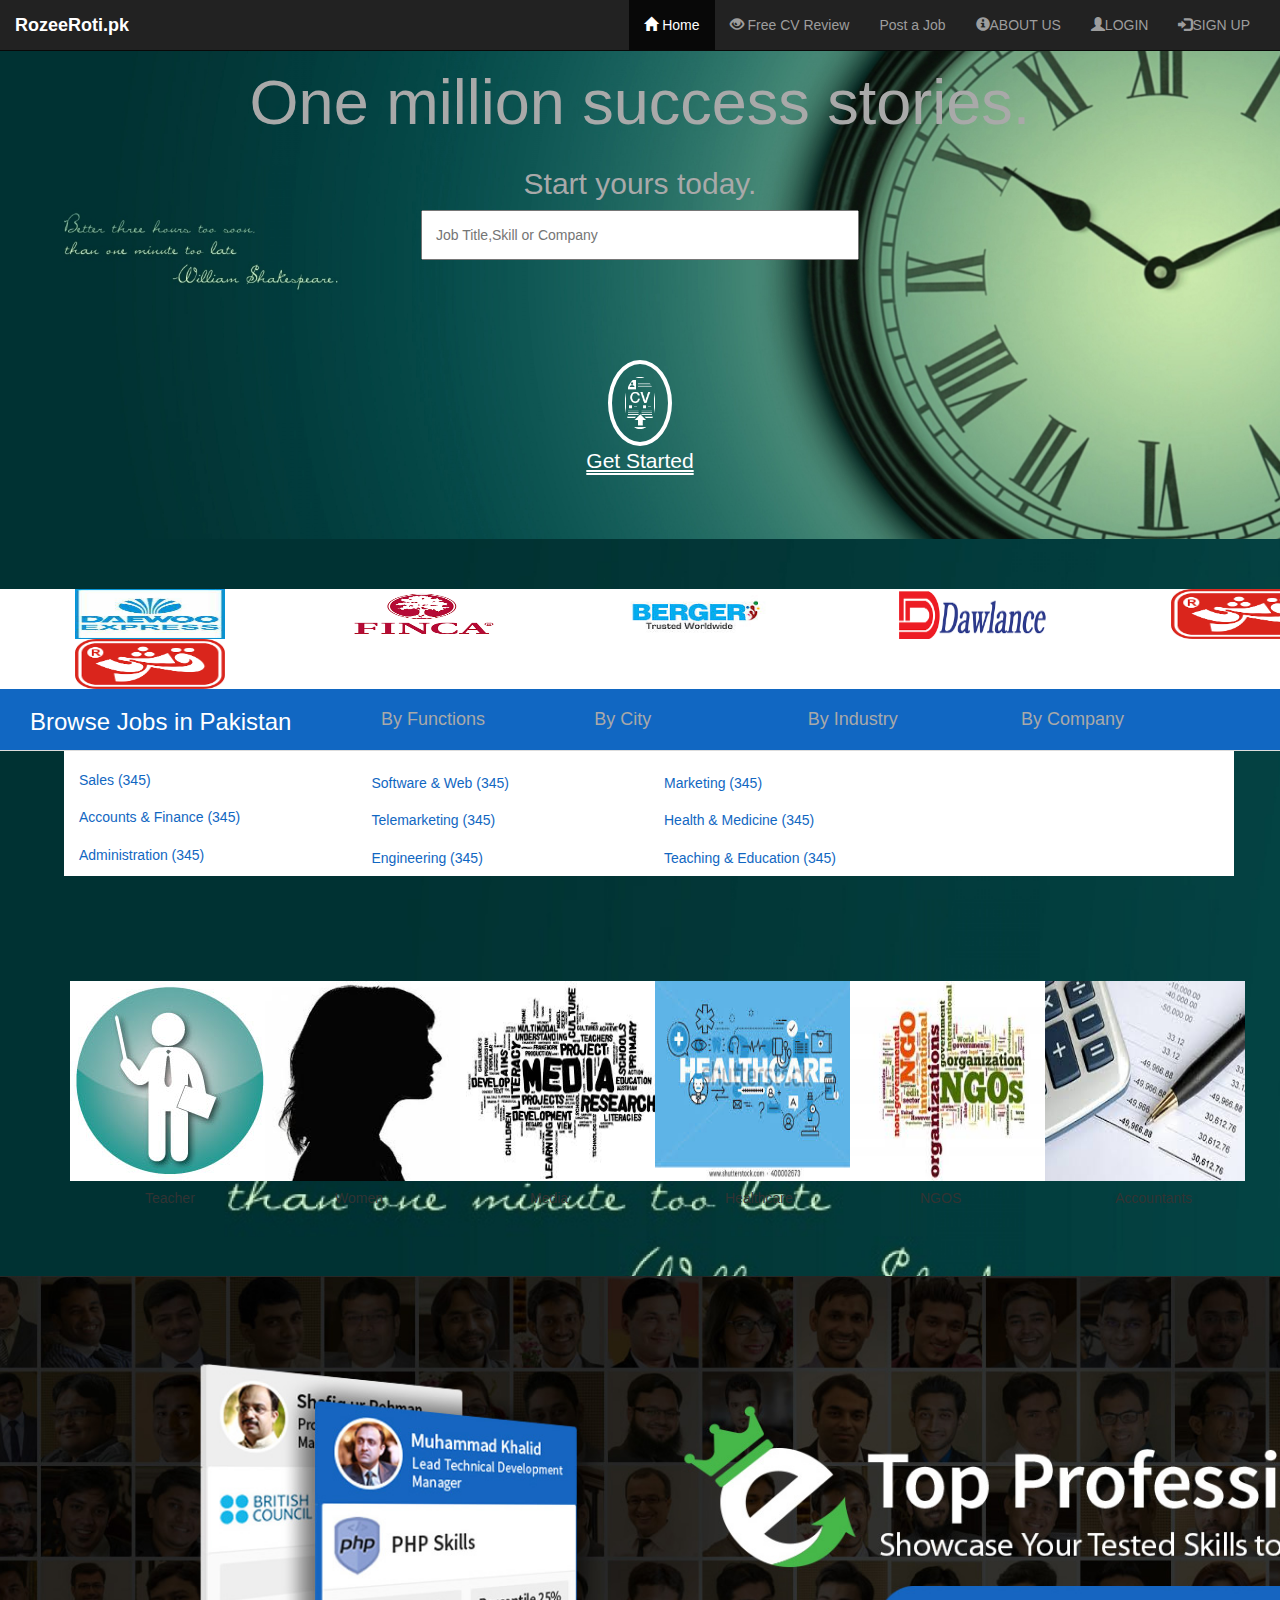
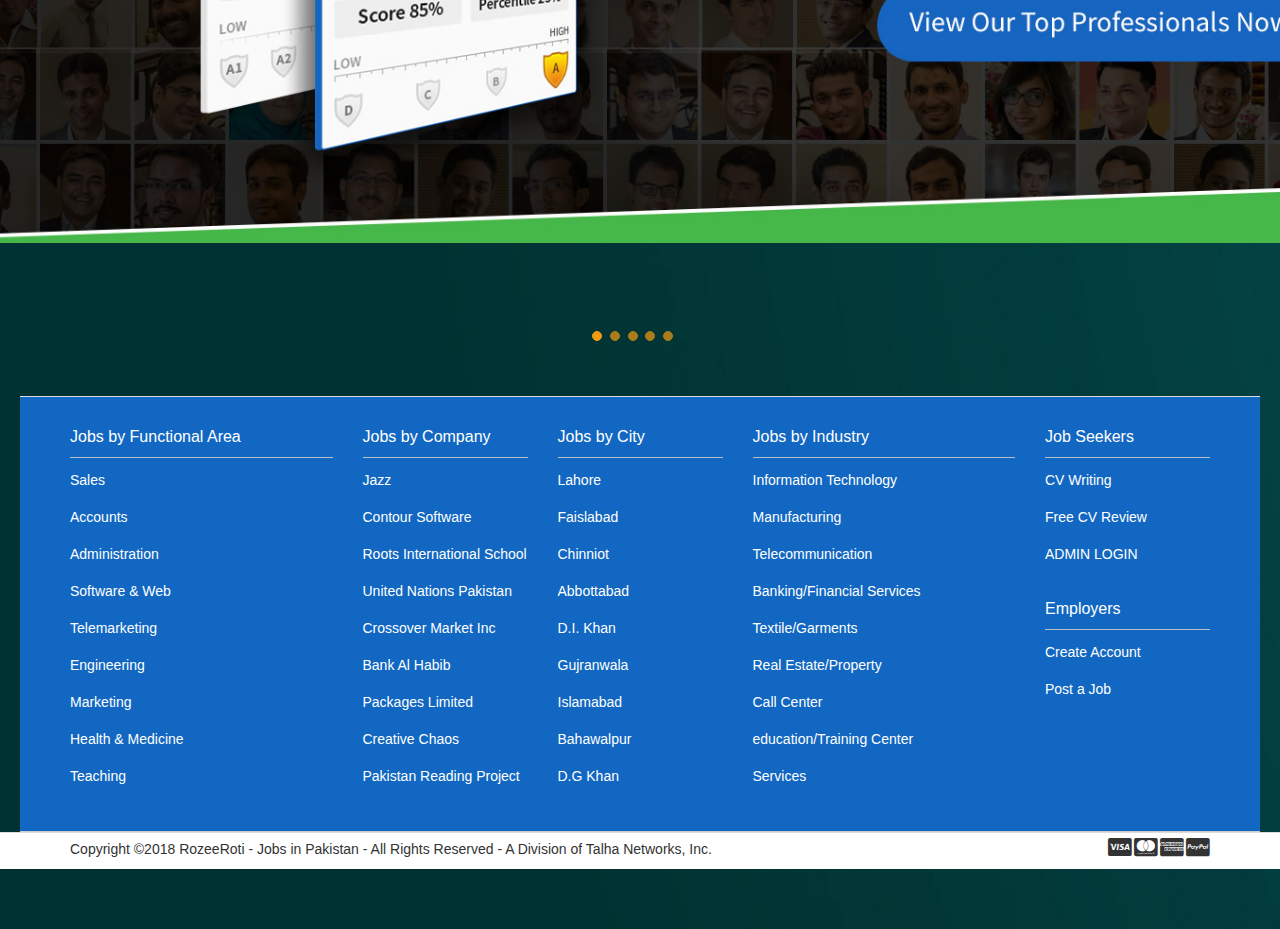
<file: index.html>
<!DOCTYPE html>
<html lang="en">
<head>
  <title>RozeeRoti Home</title>
  <meta charset="utf-8">
  <meta name="viewport" content="width=device-width, initial-scale=1">
  <meta charset="UTF-8">
<meta name="description" content="Free Web tutorials">
<meta name="keywords" content="HTML,CSS,XML,JavaScript">
<meta name="author" content="Hege Refsnes">
<meta name="description" content="Glyphicon support for Twitter's Bootstrap">
<link rel="stylesheet" href="https://maxcdn.bootstrapcdn.com/bootstrap/3.3.7/css/bootstrap.min.css">
  <link rel="stylesheet" href="https://use.fontawesome.com/releases/v5.5.0/css/all.css">
  <link rel="stylesheet" href="https://fonts.googleapis.com/css?family=Bangers|Old+Standard+TT">
  <script src="https://ajax.googleapis.com/ajax/libs/jquery/3.2.1/jquery.min.js"></script>
    <script src="https://maxcdn.bootstrapcdn.com/bootstrap/3.3.7/js/bootstrap.min.js"></script>
    <link rel="stylesheet" href="style1.css">
</head>

<body>
<nav class="navbar navbar-inverse navbar-fixed-top" style="margin: 0">
<div class="container-fluid">
	<div class="navbar-header col-lg-6.4">
        <button type="button" class="navbar-toggle" data-toggle="collapse" data-target="#myNavbar">
            <span class="icon-bar"></span>
            <span class="icon-bar"></span>
            <span class="icon-bar"></span>
        </button>
	<b><a class="navbar-brand" href="index.html">RozeeRoti.pk</a></b>
	</div>
	<ul class="nav navbar-nav navbar-right collapse navbar-collapse col-lg-5.6" id="myNavbar">
    <li class="active"><a href="index.html"><span class="glyphicon glyphicon-home"></span> Home</a></li>
	<li class=""><a href="#"><span class="glyphicon glyphicon-eye-open" aria-hidden=true></span> Free CV Review</a></li>
	<li class=""><a href="postjob.html">Post a Job</a></li>
  <li class=""><a href="contactus.html"><span class="glyphicon glyphicon-info-sign"></span>ABOUT US</a></li>
  <li class=""><a href="login.html"><span class="glyphicon glyphicon-user"></span>LOGIN</a></li>
  <li class=""><a href="signup.html"><span class="glyphicon glyphicon-log-in"></span>SIGN UP</a></li>
	</ul>
	</div>
</nav>
<div class="jumbotron text-center" style="background-image: url('images/g.jpg');height: 100%; width: 100%;background-position: center;background-size: cover;background-repeat: repeat;">
<h1 class="col-lg-12 col-s-12" style="color: darkgray">One million success stories.</h1>
<h2 class="col-lg-12" style="color: darkgray">Start yours today.</h2>
<br>
<br>

<div id="myNav" class="overlay">
  <a href="javascript:void(0)" class="closebtn" onclick="closeNav()">&times;</a>
  <div class="overlay-content col-lg-12">
  <form method="post" action="ct.php">
  <input class="sa" class="sa1" type="text" name="search" placeholder="Job Title,Skill or Company" size="48"  maxlength="20">
  <select class="sa">
  <option value="min" style="width: 50px">Min. Salary </option>
  <option value="15000">15,000</option>
  <option value="20000">20,000</option>
  <option value="25000">25,000</option>
  <option value="30000">30,000</option>
  <option value="35000">35,000</option>
  <option value="40000">40,000</option>
  <option value="45000">45,000</option>
  </select>
  <select class="sa col-">
    <option value="city" selected>City</option>
    <option value="abt" >Abbottabad</option>
    <option value="blpr" >Bahawalpur</option>
    <option value="chnt" >Chinniot</option>
    <option value="dikhan" >D.I.Khan</option>
    <option value="fsbd" >Faislabad</option>
    <option value="gujr">Gujranwala</option>
    <option value="isl" >Islamabad</option>
    <option value="lhr" >Lahore</option>
  </select>
  <button class="btn btn-outline-succes " type="submit" name="submit">Search</button>
  </form>
  </div>
</div>

<input class="sa" class="sa1" type="text" name="search" placeholder="Job Title,Skill or Company" onclick="openNav()" size="48"  maxlength="20">

<script>
function openNav() {
  document.getElementById("myNav").style.width = "100%";
}

function closeNav() {
  document.getElementById("myNav").style.width = "0%";
}
</script>
<br>
<br>
<br>
<br>
<br>
<br>
<a href="signup.html">
<img id="circle-img" src="images/getstarted.png">
<p style="color: white; text-decoration-line: underline; text-decoration-style: double;">Get Started</p>
</a>
</div>

<div id="container">

    <div class="photobanner col-lg-12">
      <img class="first" src="images/daewoo.jpg" alt="" height="50px" width="150px" title="Daewoo Express" class="boder" />
      <img src="images/finca.png" alt="" height="50px" width="150px" title="Finca" class="boder" />
      <img src="images/berger.jpg" alt="" height="50px" width="150px" title="Berger" class="boder"/>
      <img src="images/dawlance.png" alt="" height="50px" width="150px" title="Dawlance" class="boder" />
      <img src="images/qarshi.png" alt=""  height="50px" width="150px" title="Qarshi" class="boder" />
      <img src="images/summit.png" alt="" height="50px" width="150px" title="Summit Bank" class="boder" />
      <img src="images/hum.jpg" alt="" height="50px" width="150px" title="HUM Tv" class="boder" />
      <img src="images/luckycement.png" alt="" height="50px" width="150px" title="Lucky Cement" class="boder" />
      <img src="images/daewoo.jpg" alt="" height="50px" width="150px" title="Daewoo Express" class="boder" />
      <img src="images/finca.png" alt="" height="50px" width="150px" title="Finca" class="boder" />
      <img src="images/berger.jpg" alt="" height="50px" width="150px" title="Berger" class="boder" />
      <img src="images/dawlance.png" alt="" height="50px" width="150px" title="Dawlance" class="boder" />
      <img src="images/qarshi.png" alt=""  height="50px" width="150px" title="Qarshi" class="boder" />
    </div>

</div>

<ul class="nav nav-tabs" style="background-color: #1167c2; margin-top:0; color: black">
<li class="col-lg-3"><h3 style="color: white; margin-left: 15px">  Browse Jobs in Pakistan</h3></li>
<li class="col-lg-2" style="margin-left:30px "> <a href="#byfunctions" data-toggle="tab"><h4 style="color: darkgray">By Functions</h4> </a></li>
<li class="col-lg-2"> <a href="#bycity" data-toggle="tab"><b><h4 style="color: darkgray">By City</h4></b></a></li>
<li class="col-lg-2"> <a href="#byindustry" data-toggle="tab"><h4 style="color: darkgray">By Industry</h4></a></li>
<li class="col-lg-2"> <a href="#bycompany" data-toggle="tab"><h4 style="color: darkgray">By Company</h4></a></li>
</ul>

<div class="vid" col-lg-9>

<div class="tab-content">
<div id="byfunctions" class="tab-pane fade in active">
<div class="container" style="background-color: white; color: black">
<div class="row">
<div class="col-lg-3">
<ul>
<a href="sales.php"><h5 style="margin-top: 22px" title="Sales">Sales (345)</h5></a>
<a href="accounts.php"><h5 style="margin-top: 22px" title="Accounts">Accounts & Finance (345)</h5></a>
<a href="admin.php"><h5 style="margin-top: 22px" title="Administration">Administration (345)</h5></a>
</ul>
</div>

<div class="col-md-3">
<a href="software.html"><h5 style="margin-top: 25px" title="Software">Software & Web (345)</h5></a>
<a href="tele.php"><h5 style="margin-top: 22px" title="Telemarketing">Telemarketing (345)</h5></a>
<a href="enginer.php"><h5 style="margin-top: 22px" title="Engineering">Engineering (345)</h5></a>
</div>

<div class="col-md-3">

<a href="market.html"><h5 style="margin-top: 25px" title="Marketing">Marketing (345)</h5></a>
<a href="health.php"><h5 style="margin-top: 22px" title="Health">Health & Medicine (345)</h5></a>
<a href="teach.php"><h5 style="margin-top: 22px" title="Teaching">Teaching & Education (345)</h5></a>
</div>
</div>
</div>
</div>


<div id="bycity" class="tab-pane">
<div class="container" style="background-color: white; color: black">
<div class="column">
<div class="col-md-3">
<ul>
<a href="lahore.php"><h5 style="margin-top: 22px" title="Lahore">Lahore (345)</h5></a>
<a href="faisalabad.php"><h5 style="margin-top: 22px" title="Faislabad">Faislabad(345)</h5></a>
<a href="temp.html"><h5 style="margin-top: 22px" title="Abottabad">Abottabad(345)</h5></a>
</ul>
</div>

<div class="col-md-3">

<a href="chinniot.php"><h5 style="margin-top: 25px" title="Chinniot">Chinniot(345)</h5></a>
<a href="temp.html"><h5 style="margin-top: 22px" title="D.I.Khan">D.I . Khan (345)</h5></a>
<a href="gujranwala.php"><h5 style="margin-top: 22px" title="Gujranwala">Gujranwala (345)</h5></a>
</div>

<div class="col-md-3">

<a href="islamabad.php"><h5 style="margin-top: 25px" title="Islamabad">Islamabad (345)</h5></a>
<a href="temp.html"><h5 style="margin-top: 22px" title="Bahawalpur">Bahawalpur (345)</h5></a>
<a href="temp.html"><h5 style="margin-top: 22px" title="D.G Khan">D.G Khan(345)</h5></a>
</div>
</div>
</div>
</div>

<div id="bycompany" class="tab-pane ">
<div class="container" style="background-color: white; color: black">
<div class="column">
<div class="col-md-3">
<ul>
<a href="jazz.php"><h5 style="margin-top: 25px" title="Jazz">Jazz (345)</h5></a>
<a href="temp.html"><h5 style="margin-top: 22px" title="Contour Software">Contour Software (345)</h5></a>
<a href="temp.html"><h5 style="margin-top: 22px" title="Roots International Schools">Roots International Schools (345)</h5></a>
</ul>
</div>

<div class="col-md-3">

<a href="temp.html"><h5 style="margin-top: 25px" title="United Nations Pakistan">United Nations Pakistan (345)</h5></a>
<a href="temp.html"><h5 style="margin-top: 22px" title="Crossover Market Inc">Crossover Market Inc (345)</h5></a>
<a href="bankalhabib.php"><h5 style="margin-top: 22px" title="Bank Al Habib">Bank Al Habib Limited (345)</h5></a>
</div>

<div class="col-md-3">

<a href="packageslimited.php"><h5 style="margin-top: 25px" title="Packages Limited">Packages Limited (345)</h5></a>
<a href="temp.html"><h5 style="margin-top: 22px" title="Creative Chaos">Creative Chaos (345)</h5></a>
<a href="pakistanreadingproject.php"><h5 style="margin-top: 22px" title="Pakistan Reading Project">Pakistan Reading Project (345)</h5></a>
</div>
</div>
</div>
</div>
<div id="byindustry" class="tab-pane">
<div class="container" style="background-color: white; color: black">
<div class="column">
<div class="col-md-3">
<ul>
<a href="it.php"><h5 style="margin-top: 22px" title="Information Technology">Information Technology (345)</h5></a>
<a href="manufacturing.php"><h5 style="margin-top: 22px" title="Manufacturing">Manufacturing (345)</h5></a>
</ul>
</div>

<div class="col-md-3">

<a href="temp.html"><h5 style="margin-top: 25px" title="Banking/Financial Services">Banking/Financial Services (345)</h5></a>
<a href="temp.html"><h5 style="margin-top: 22px" title="Services">Services (345)</h5></a>
<a href="property.php"><h5 style="margin-top: 22px" title="Real Estate/Property">Real Estate/Property (345)</h5></a>
</div>

<div class="col-md-3">

<a href="temp.html"><h5 style="margin-top: 25px" title="Textile/Garments">Textile/Garments (345)</h5></a>
<a href="callcenter.php"><h5 style="margin-top: 22px" title="Call Center">Call Center (345)</h5></a>
<a href="temp.html"><h5 style="margin-top: 22px" title="Education/Training">Education/Training (345)</h5></a>
</div>

</div>
</div>
</div>
</div>

<div class="vid1 col-lg-3">
  <iframe  src="https://www.youtube.com/embed/O5AO4qIsOdk" frameborder="0" allow="accelerometer; autoplay; encrypted-media; gyroscope; picture-in-picture" allowfullscreen></iframe>
</div>

</div>
<!-- checked -->
<br>
<div class="container" style="margin-top: 50px">
<div class="row">
<div class="col-lg-2">
<img src="images/teacher.jpg" height="200px" width="200px">
<h5 style="margin-left: 75px">Teacher</h5>
</div>
<div class="col-lg-2">
<img src="images/women1.jpg" style="margin-top: 0" height="200px" width="200px">
<h5 style="margin-left:70px">Women</h5>
  </div>
<div class="col-lg-2">
  <img src="images/media.jpg" style="margin-top: 0" height="200px" width="200px">
<h5 style="margin-left: 70px">Media</h5>
</div>
<div class="col-lg-2">
<img src="images/healthcare.jpg" style="margin-top: 0" height="200px" width="200px">
<h5 style="margin-left: 70px">Healthcare</h5>
</div>
<div class="col-lg-2">
<img src="images/ngo.jpg" style="margin-top: 0" height="200px" width="200px">
<h5 style="margin-left: 70px">NGOS</h5>
</div>
<div class="col-lg-2">
<img src="images/accountant.jpg" style="margin-top: 0" height="200px" width="200px">
<h5 style="margin-left: 70px">Accountants</h5>
</div>
</div>
<br>

<br>
<br>
<div class="carousel fade-carousel slide" data-ride="carousel" data-interval="2000" id="bs-carousel">
  <div class="overlay">
  </div>

  <ol class="carousel-indicators col-lg-12">
    <li data-target="#bs-carousel" data-slide-to="0" class="active"></li>
    <li data-target="#bs-carousel" data-slide-to="1"></li>
    <li data-target="#bs-carousel" data-slide-to="2"></li>
    <li data-target="#bs-carousel" data-slide-to="3"></li>
    <li data-target="#bs-carousel" data-slide-to="4"></li>

  </ol>

  <div class="carousel-inner">
    <div class="item slides active">
      <div class="slide-1"></div>
    </div>
    <div class="item slides">
      <div class="slide-2"></div>
    </div>
    <div class="item slides">
      <div class="slide-3"></div>
    </div>

    <div class="item slides">
      <div class="slide-4"></div>
    </div>

    <div class="item slides">
      <div class="slide-5"></div>
    </div>
  </div>
</div>
</div>

<script>
    var slideIndex = 0;
    showSlides();

    function showSlides() {
        var i;
        var slides = document.querySelectorAll('.slide');
        var dots = document.getElementsByClassName("dot");
        for (i = 0; i < slides.length; i++) {
            slides[i].style.display = "none";
        }
        slideIndex++;
        if (slideIndex > slides.length) {slideIndex = 1}
        for (i = 0; i < dots.length; i++) {
            dots[i].className = dots[i].className.replace(" active", "");
        }
        slides[slideIndex-1].style.display = "block";

        setTimeout(showSlides, 2000); // Change image every 2 seconds
    }
</script>
    <!-- checked -->
<footer>
    <div class="footer" id="footer">
        <div class="container">
            <div class="row">
                <div class="col-lg-3  col-md-2 col-sm-5 col-xs-6">
                    <h3> Jobs by Functional Area </h3>
                    <ul>
                        <li> <a href="sales.html"> Sales  </a> </li>
                        <li> <a href="accounts.html"> Accounts </a> </li>
                        <li> <a href="admin.php"> Administration </a> </li>
                        <li> <a href="software.html"> Software & Web </a> </li>
                        <li> <a href="telemarket.php"> Telemarketing </a> </li>
                        <li> <a href="enginer.php"> Engineering </a> </li>
                        <li> <a href="market.php"> Marketing </a> </li>
                        <li> <a href="health.php"> Health & Medicine </a> </li>
                        <li> <a href="teach.php"> Teaching </a> </li>
                    </ul>
                </div>
                <div class="col-lg-2  col-md-2 col-sm-4 col-xs-8">
                    <h3> Jobs by Company </h3>
                    <ul>
                        <li> <a href="jazz.php"> Jazz  </a> </li>
                        <li> <a href="temp.html"> Contour Software </a> </li>
                        <li> <a href="temp.html"> Roots International School </a> </li>
                        <li> <a href="temp.html"> United Nations Pakistan </a> </li>
                        <li> <a href="temp.html"> Crossover Market Inc </a> </li>
                        <li> <a href="bankalhabib.php"> Bank Al Habib </a> </li>
                        <li> <a href="packageslimited.php"> Packages Limited </a> </li>
                        <li> <a href="temp.html"> Creative Chaos </a> </li>
                        <li> <a href="pakistanreadingproject.php"> Pakistan Reading Project </a> </li>
                    </ul>
                </div>
                <div class="col-lg-2  col-md-2 col-sm-4 col-xs-8">
                    <h3> Jobs by City </h3>
                    <ul>
                        <li> <a href="lahore.php"> Lahore  </a> </li>
                        <li> <a href="faisalabad.php"> Faislabad </a> </li>
                        <li> <a href="chinniot.php"> Chinniot </a> </li>
                        <li> <a href="temp.html"> Abbottabad </a> </li>
                        <li> <a href="temp.html"> D.I. Khan </a> </li>
                        <li> <a href="gujranwala.php"> Gujranwala </a> </li>
                        <li> <a href="islamabad.php"> Islamabad </a> </li>
                        <li> <a href="temp.html"> Bahawalpur </a> </li>
                        <li> <a href="temp.html"> D.G Khan </a> </li>
                    </ul>
                </div>
                <div class="col-lg-3  col-md-2 col-sm-4 col-xs-8">
                    <h3> Jobs by Industry </h3>
                    <ul>
                        <li> <a href="it.php"> Information Technology  </a> </li>
                        <li> <a href="manufacturing.php"> Manufacturing </a> </li>
                        <li> <a href="tele.php"> Telecommunication </a> </li>
                        <li> <a href="temp.html"> Banking/Financial Services </a> </li>
                        <li> <a href="temp.html"> Textile/Garments </a> </li>
                        <li> <a href="property.php"> Real Estate/Property </a> </li>
                        <li> <a href="callcenter.php">  Call Center</a> </li>
                        <li> <a href="temp.html"> education/Training Center </a> </li>
                        <li> <a href="temp.html"> Services </a> </li>
                    </ul>
                </div>
                <div class="col-lg-2  col-md-2 col-sm-4 col-xs-8 ">

                    <h3>Job Seekers</h3>
                    <ul>
                      <li><a href="signup.html">CV Writing</a></li>
                      <li><a href="">Free CV Review</a></li>
					  <li><a href="adminlogin.php">ADMIN LOGIN</a></li>
                    </ul>
                    <h3>  Employers</h3>
                    <ul>

                      <li><a href="signup.html">Create Account</a></li>
                      <li><a href="postjob.html">Post a Job</a></li>
                    </ul>
                </div>
            </div>
        </div>
    </div>

    <div class="footer-bottom">
        <div class="container">
            <p class="pull-left">Copyright ©2018 RozeeRoti - Jobs in Pakistan - All Rights Reserved - A Division of Talha Networks, Inc.  </p>
            <div class="pull-right">
                <ul class="nav nav-pills payments">
                  <li><i class="fab fa-cc-visa"></i></li>
                    <li><i class="fab fa-cc-mastercard"></i></li>
                    <li><i class="fab fa-cc-amex"></i></li>
                    <li><i class="fab fa-cc-paypal"></i></li>
                </ul>
            </div>
        </div>
    </div>
</footer>
<br><br><br>
</body>
</html>
</file>
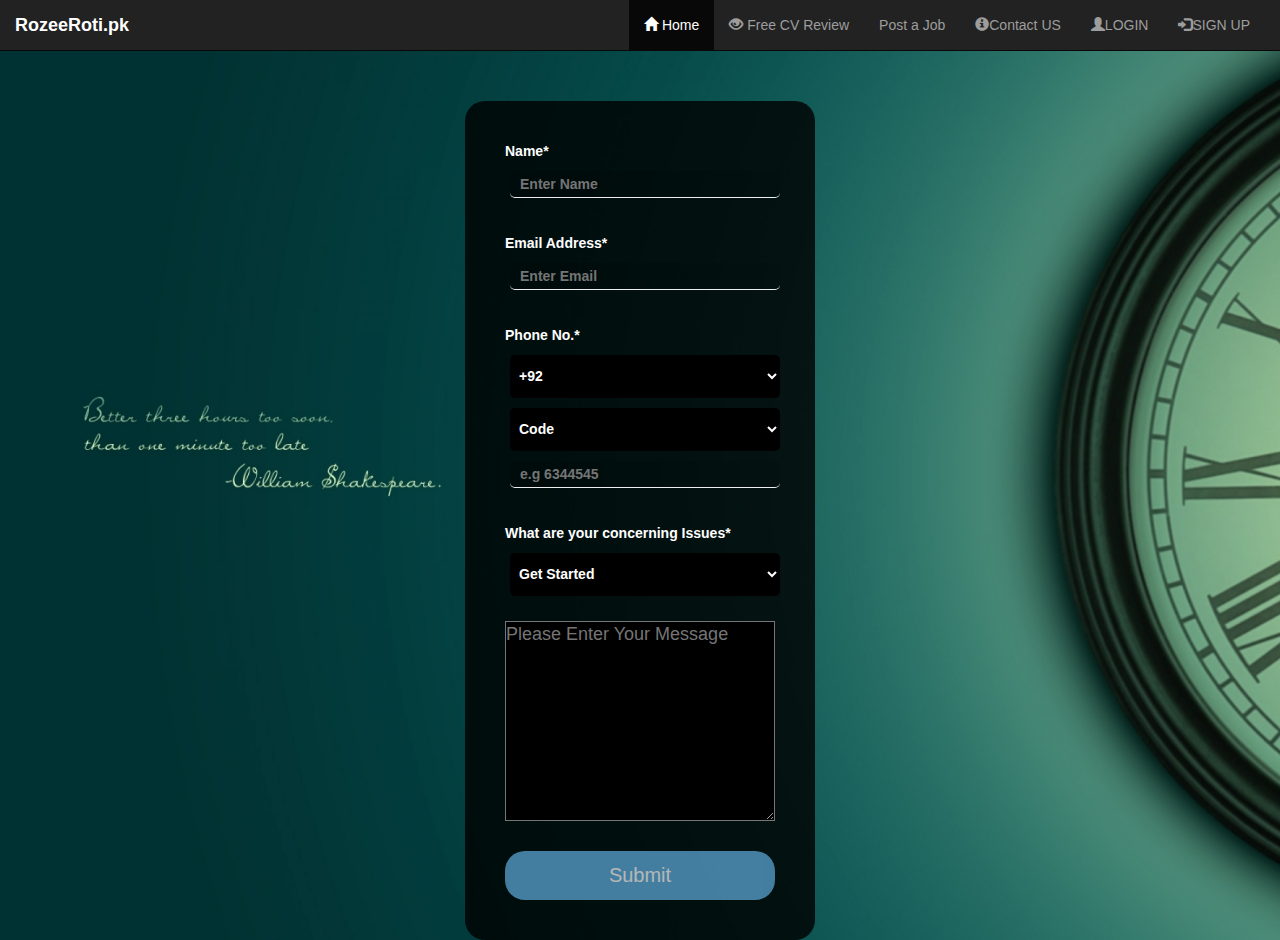
<file: contactus.html>
<html>
<head>
  <title>Contact Us</title>
  <meta charset="utf-8">
  <meta name="viewport" content="width=device-width, initial-scale=1">
  <link rel="stylesheet" href="https://maxcdn.bootstrapcdn.com/bootstrap/3.3.7/css/bootstrap.min.css">
  <script src="https://ajax.googleapis.com/ajax/libs/jquery/3.2.1/jquery.min.js"></script>
  <link rel="stylesheet" href="style1.css">
  <script src="https://maxcdn.bootstrapcdn.com/bootstrap/3.3.7/js/bootstrap.min.js"></script> 
  <script>
  function checkEmail(){
	var reM = /^\w+([\._]?\w+)*@\w+([\.-]?\w+)*(\.\w{2,3})+$/;
	var emm = document.getElementById('e').value;
         document.getElementById('eres').innerHTML = " ";
	if(!reM.test(emm)&&(emm!=0)){
		document.getElementById('eres').innerHTML = "Invalid Mail";
	}
	else if(reM.test(emm)&&(emm!=0)){
		document.getElementById('eres').innerHTML = "Valid Mail";
	}
	}
  function checknumber(){
	var reC = /^\d{7}$/;
	var cel = document.getElementById('n2').value;
document.getElementById('cres').innerHTML = " ";
	if(!reC.test(cel)&&(cel!=0)){
		document.getElementById('cres').innerHTML = "Invalid Cell No";
	}
	else if(reC.test(cel)&&(cel!=0)){
		document.getElementById('cres').innerHTML = "Valid Cell no";
	}
	}
function checkname(){
	var req = /^[A-Za-z]+\s?[A-Za-z]+/;
	var ren = document.getElementById('name').value;
          document.getElementById('zres').innerHTML = " ";
	if(!req.test(ren)&&(ren!=0)){
		document.getElementById('zres').innerHTML = "Invalid Name";
	}
	else if(req.test(ren)&&(ren!=0)){
		document.getElementById('zres').innerHTML = "Valid Name";
	}
	}

  </script>
  <style>
</style>
  </head>
 
  
<body class="sa_body">
<nav class="navbar navbar-inverse navbar-fixed-top" style="margin: 0">
<div class="container-fluid">
	<div class="navbar-header col-lg-6.4">
        <button type="button" class="navbar-toggle" data-toggle="collapse" data-target="#myNavbar">
            <span class="icon-bar"></span>
            <span class="icon-bar"></span>
            <span class="icon-bar"></span>
        </button>
	<b><a class="navbar-brand" href="index.php">RozeeRoti.pk</a></b>
	</div>
	<ul class="nav navbar-nav navbar-right collapse navbar-collapse col-lg-5.6" id="myNavbar">
    <li class="active"><a href="index.html"><span class="glyphicon glyphicon-home"></span> Home</a></li>
	<li class=""><a href="signup.html"><span class="glyphicon glyphicon-eye-open" aria-hidden=true></span> Free CV Review</a></li>
	<li class=""><a href="postjob.html">Post a Job</a></li>
  <li class=""><a href="contactus.html"><span class="glyphicon glyphicon-info-sign"></span>Contact US</a></li>
  <li class=""><a href="login.php"><span class="glyphicon glyphicon-user"></span>LOGIN</a></li>
  <li class=""><a href="signup.html"><span class="glyphicon glyphicon-log-in"></span>SIGN UP</a></li>
	</ul>
	</div>
</nav>


<div class="container " >
<div class="row"  >
<div class="col-md-4">
</div>
<div class="col-md-4">
</div>
</div>

<div class="ibt-1">
<form action="index.php" method="POST">
<label >Name*</label>

	<input type="text" id="name" class="ibt-2" placeholder="Enter Name" onblur="checkname()" style="border-bottom: solid #eeeeee 1px;padding: 3px 10px" required>
       <p id="zres" style="margin-left:0;color:red"></p>
        <br>
	<label>Email Address*</label>

	<input type="text" id ="e" placeholder="Enter Email" class="ibt-2" onblur="checkEmail()" required style="border-bottom: solid #eeeeee 1px;padding: 3px 10px">
	<p id="eres" style="margin-left:0;color:red"></p>
        <br>
	<label>Phone No.*</label>
	<br>
	<select id="ac"
          name="areacode" placeholder="phone number" class="ibt-2" style="color:white;background-color:black"/>
	<option value="+92">+92</option>      

    <option value="+91">+91</option>      
    <option value="+93">+93</option> 
	<option value="+94">+94</option>      
    <option value="+95">+95</option> 
    </select>

<select id="nc"
          name="numbercode" class="ibt-2" style="color:white;background-color:black" required/>
	<option>Code</option>      

    <option value="301">301</option>      
    <option value="302">302</option>      
    <option value="310">310</option> 
	<option value="312">312</option>      
    <option value="333">333 </option> 
    </select>
	<input type="text" class="ibt-2" id="n2" placeholder="e.g 6344545" onblur="checknumber()" required style="border-bottom: solid #eeeeee 1px;padding: 3px 10px">
	<p id="cres"  style="margin-left:0;color:red"></p>
<br>
	<label>What are your concerning Issues*</label>
	
	<select id="cw" 
          name="salary" class="ibt-2" style="color:white;background-color:black" required/>
	<option>Get Started</option>      

    <option value="employers">Employers</option> 
	<option value="professionals">Professional</option>      
    <option value="useraccounts">User Account</option> 
	<option value="jobsearchapps">Job search App</option>      
    <option value="emplyerapp">Employer app</option>  
    </select>
		<br><br>
	<textarea  id="jd" placeholder="Please Enter Your Message" required style="margin-top:0;text:top;width:270px; height:200;color:white;background-color:black;font-size:18px"></textarea>
<input type="submit" value="Submit" class="ibt-3" id="submit" onclick="enter()">
</form>
</div>

	</fieldset>  
	
	</div >

  </body>
  
  
  
  <script>
  	function enter(){

  		var nam1 = $("#name").val();
  		var email =  $("#e").val();
  		var code =  $("#nc").val();
  		var num =  $("#ac").val();
  		var num1 =  $("#n2").val();
  		var res =(num).concat(code);
  		var fres = (res).concat(num1);
  		var cate =  $("#cw").val();
  		var msg = $("#jd").val();
  		//alert(nam1);
  		//alert(code);
  		da = {
  			"name1":nam1,
  			"mail":email,
  			"number":fres,
  			"categor":cate,
  			"mag":msg

  				}
  				$.ajax({
				type:"POST",
				url:"contact.php",
				data:da,
				dataType:'html'
			}).done(function(data,status){
				$("#msg").html(data);

			});
  	/*	<?php 
  			$img = addslashes($_FILES['img']['tmp_name']);
  			$nae = addslashes($_FILES['img']['nae']);
  			$img = file_get_contents($img);
  			$img = base64_encode($img);
  			$con = mysqli_connect("localhost","root","","rozeeroti");
  			$q = "insert into contactus values ('nam1','email','code','fres','cate','msg','$img')";
  			$re = mysqli_query($con,$q);
  			if($re){
			echo "Account Created Successfully!!!!";
		}
		else{
			echo "Invalid Account!!!";
			}
  		?>*/
  		//var img = addslashes($_FILES['fi']['tmp_name']);
  				


  	}


  </script>
  </html>
</file>
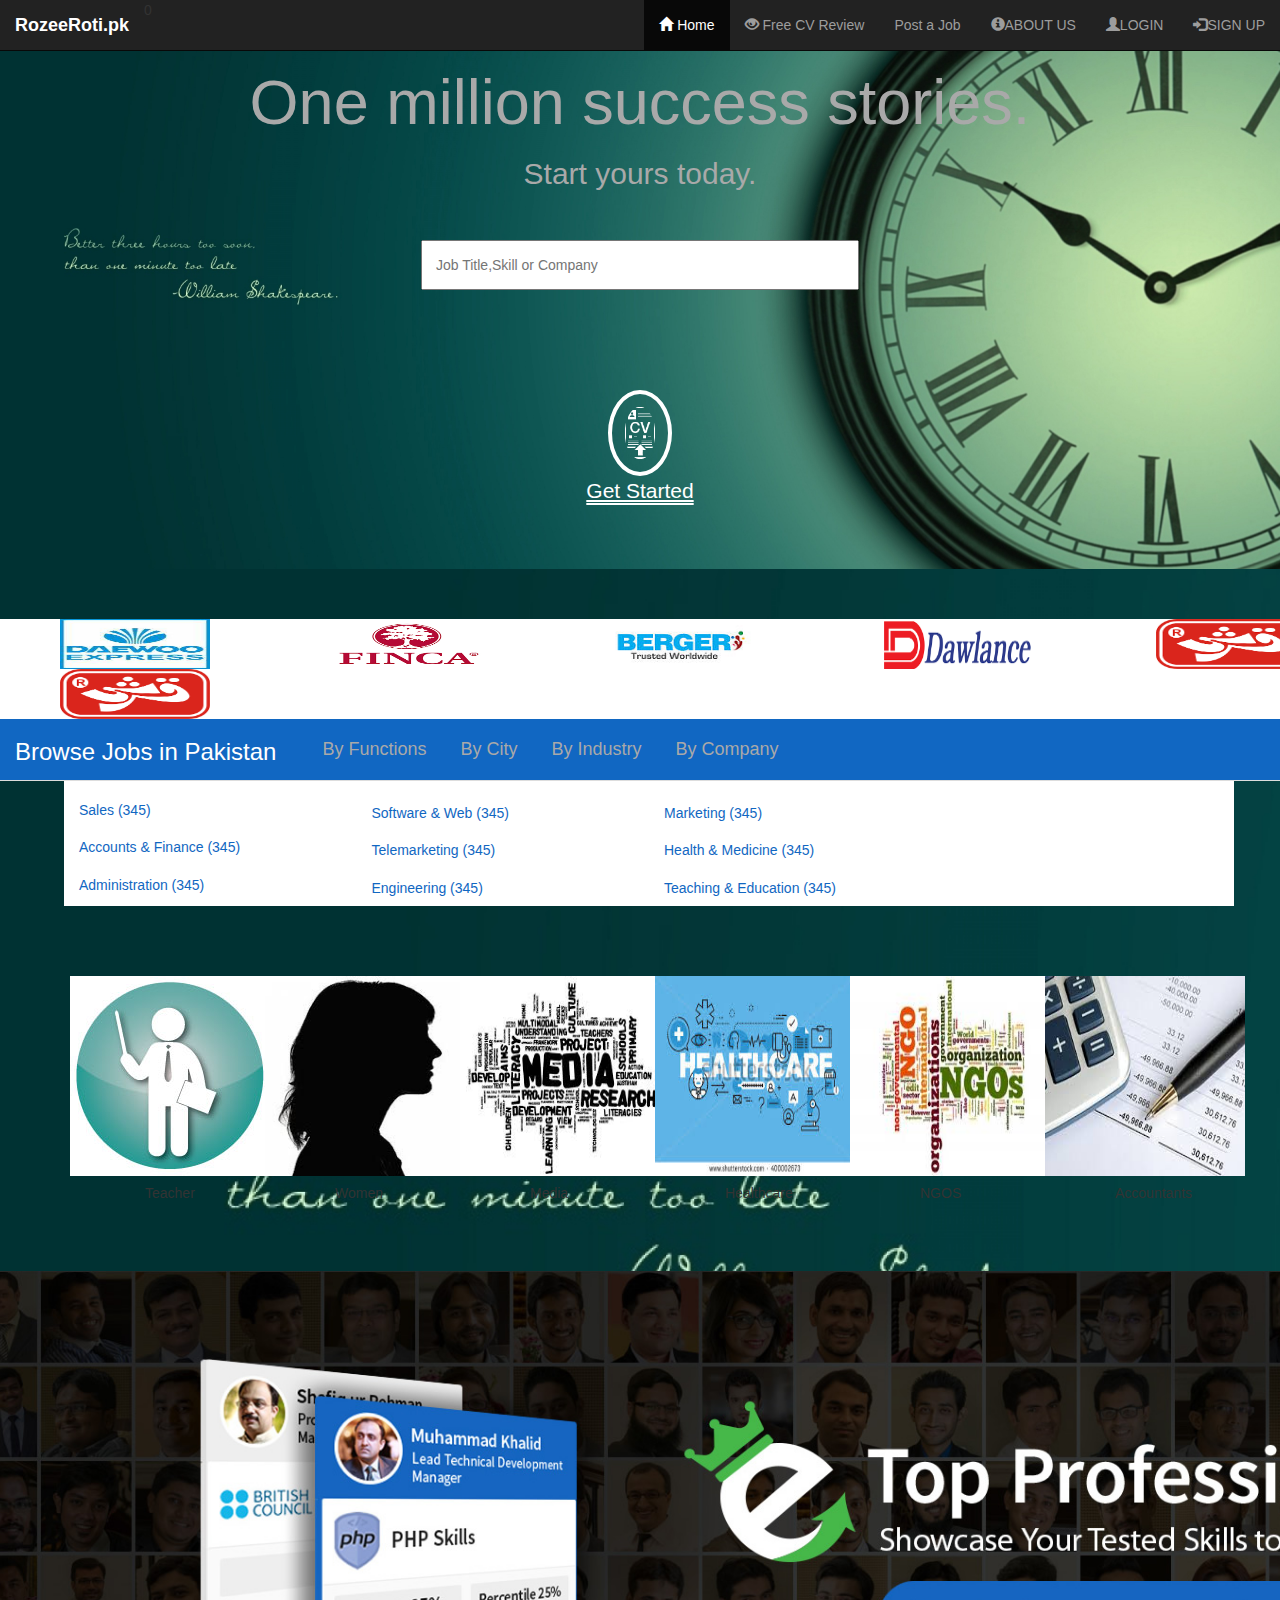
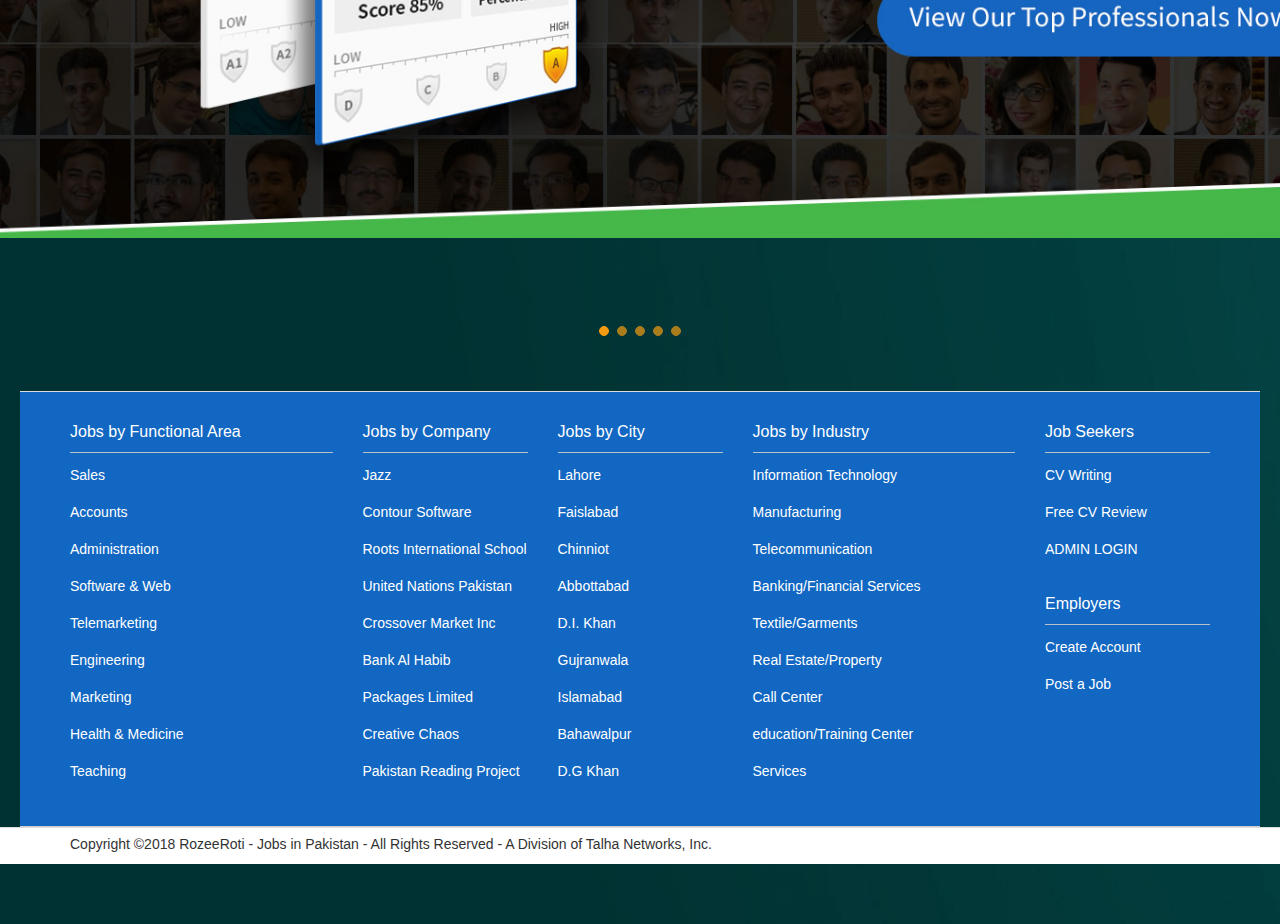
<file: home.html>
<!DOCTYPE html>
<html lang="en">
<head>
  <title>RozeeRoti Home</title>
  <meta charset="utf-8">
  <meta name="viewport" content="width=device-width, initial-scale=1">
  <meta charset="UTF-8">
<meta name="description" content="Free Web tutorials">
<meta name="keywords" content="HTML,CSS,XML,JavaScript">
<meta name="author" content="Hege Refsnes">
<meta name="description" content="Glyphicon support for Twitter's Bootstrap">
<link rel="stylesheet" href="https://maxcdn.bootstrapcdn.com/bootstrap/3.3.7/css/bootstrap.min.css">
  <link rel="stylesheet" href="style1.css">
  <link rel="stylesheet" href="https://use.fontawesome.com/releases/v5.5.0/css/all.css">
  <link href="https://fonts.googleapis.com/css?family=Roboto" rel="stylesheet">
  <link rel="stylesheet" href="https://fonts.googleapis.com/css?family=Bangers|Old+Standard+TT">
  <script src="https://ajax.googleapis.com/ajax/libs/jquery/3.2.1/jquery.min.js"></script>
<script src="https://maxcdn.bootstrapcdn.com/bootstrap/3.3.7/js/bootstrap.min.js"></script>
</head>

<body>
<!-- copy this part-->
<nav class="navbar navbar-inverse navbar-fixed-top" style="margin: 0">
<div class="container-fluid">
	<div class="navbar-header">
	<b><a class="navbar-brand" href="Home.html">RozeeRoti.pk</a></b>
	</div>
	<ul class="nav navbar-nav navbar-right">
    <li class="active"><a href="Home.html"><span class="glyphicon glyphicon-home"></span> Home</a></li>
	<li><a href="#"><span class="glyphicon glyphicon-eye-open" aria-hidden=true></span> Free CV Review</a></li>
	<li><a href="postjob.html">Post a Job</a></li>
  <li><a href="contactus.html"><span class="glyphicon glyphicon-info-sign"></span>ABOUT US</a></li>
  <li><a href="login.php"><span class="glyphicon glyphicon-user"></span>LOGIN</a></li>
  <li><a href="signup.html"><span class="glyphicon glyphicon-log-in"></span>SIGN UP</a></li>
	</ul>0
	</div>
</nav>
<!-- copy this part end-->

<div class="jumbotron text-center" style="background-image: url('images/g.jpg');height: 100%; width: 100%;background-position: center;background-size: cover;background-repeat: no-repeat;">
<h1 style="color: darkgray">One million success stories.</h1>
<h2 style="color: darkgray">Start yours today.</h2>
<br>
<br>

<div id="myNav" class="overlay">
  <a href="javascript:void(0)" class="closebtn" onclick="closeNav()">&times;</a>
  <div class="overlay-content">
  <form method="post" action="ct.php">
  <input class="sa" class="sa1" type="text" name="search" placeholder="Job Title,Skill or Company" size="48"  maxlength="20">
  <select class="sa">
  <option value="min" style="width: 50px">Min. Salary </option>
  <option value="15000">15,000</option>
  <option value="20000">20,000</option>
  <option value="25000">25,000</option>
  <option value="30000">30,000</option>
  <option value="35000">35,000</option>
  <option value="40000">40,000</option>
  <option value="45000">45,000</option>
  </select>
  <select class="sa">
    <option value="city" selected>City</option>
    <option value="abt" >Abbottabad</option>
    <option value="blpr" >Bahawalpur</option>
    <option value="chnt" >Chinniot</option>
    <option value="dikhan" >D.I.Khan</option>
    <option value="fsbd" >Faislabad</option>
    <option value="gujr">Gujranwala</option>
    <option value="isl" >Islamabad</option>
    <option value="lhr" >Lahore</option>
  </select>
  <button class="btn btn-outline-succes " type="submit" name="submit">Search</button>
  </form>
  </div>
</div>

<input class="sa" class="sa1" type="text" name="search" placeholder="Job Title,Skill or Company" onclick="openNav()" size="48"  maxlength="20">

<script>
function openNav() {
  document.getElementById("myNav").style.width = "100%";
}

function closeNav() {
  document.getElementById("myNav").style.width = "0%";
}
</script>
<br>
<br>
<br>
<br>
<br>
<br>
<a href="signup.html">
<img id="circle-img" src="images/getstarted.png">
<p style="color: white; text-decoration-line: underline; text-decoration-style: double;">Get Started</p>
</a>
</div>

<div id="container">

    <div class="photobanner">
      <img class="first" src="images/daewoo.jpg" alt="" height="50px" width="150px" title="Daewoo Express" class="boder" />
      <img src="images/finca.png" alt="" height="50px" width="150px" title="Finca" class="boder" />
      <img src="images/berger.jpg" alt="" height="50px" width="150px" title="Berger" class="boder"/>
      <img src="images/dawlance.png" alt="" height="50px" width="150px" title="Dawlance" class="boder" />
      <img src="images/qarshi.png" alt=""  height="50px" width="150px" title="Qarshi" class="boder" />
      <img src="images/summit.png" alt="" height="50px" width="150px" title="Summit Bank" class="boder" />
      <img src="images/hum.jpg" alt="" height="50px" width="150px" title="HUM Tv" class="boder" />
      <img src="images/luckycement.png" alt="" height="50px" width="150px" title="Lucky Cement" class="boder" />
      <img src="images/daewoo.jpg" alt="" height="50px" width="150px" title="Daewoo Express" class="boder" />
      <img src="images/finca.png" alt="" height="50px" width="150px" title="Finca" class="boder" />
      <img src="images/berger.jpg" alt="" height="50px" width="150px" title="Berger" class="boder" />
      <img src="images/dawlance.png" alt="" height="50px" width="150px" title="Dawlance" class="boder" />
      <img src="images/qarshi.png" alt=""  height="50px" width="150px" title="Qarshi" class="boder" />
    </div>

</div>
<script>
var slideIndex = 0;
showSlides();

function showSlides() {
    var i;
    var slides = document.getElementsByClassName("mySlides");
    var dots = document.getElementsByClassName("dot");
    for (i = 0; i < slides.length; i++) {
       slides[i].style.display = "none";
    }
    slideIndex++;
    if (slideIndex > slides.length) {slideIndex = 1}
    for (i = 0; i < dots.length; i++) {
        dots[i].className = dots[i].className.replace(" active", "");
    }
    slides[slideIndex-1].style.display = "block";

    setTimeout(showSlides, 2000); // Change image every 2 seconds
}
</script>

<ul class="nav nav-tabs" style="background-color: #1167c2; margin-top:0; color: black ">
<li><h3 style="color: white; margin-left: 15px">  Browse Jobs in Pakistan</h3></li>
<li style="margin-left:30px "> <a href="#byfunctions" data-toggle="tab"><h4 style="color: darkgray">By Functions</h4> </a></li>
<li> <a href="#bycity" data-toggle="tab"><b><h4 style="color: darkgray">By City</h4></b></a></li>
<li> <a href="#byindustry" data-toggle="tab"><h4 style="color: darkgray">By Industry</h4></a></li>
<li> <a href="#bycompany" data-toggle="tab"><h4 style="color: darkgray">By Company</h4></a></li>
</ul>

<div class="vid">

<div class="tab-content">
<div id="byfunctions" class="tab-pane fade in active">
<div class="container" style="background-color: white; color: black">
<div class="row">
<div class="col-md-3">
<ul>
<a href="sales.php"><h5 style="margin-top: 22px" title="Sales">Sales (345)</h5></a>
<a href="accounts.php"><h5 style="margin-top: 22px" title="Accounts">Accounts & Finance (345)</h5></a>
<a href="admin.php"><h5 style="margin-top: 22px" title="Administration">Administration (345)</h5></a>
</ul>
</div>

<div class="col-md-3">
<a href="software.html"><h5 style="margin-top: 25px" title="Software">Software & Web (345)</h5></a>
<a href="tele.php"><h5 style="margin-top: 22px" title="Telemarketing">Telemarketing (345)</h5></a>
<a href="enginer.php"><h5 style="margin-top: 22px" title="Engineering">Engineering (345)</h5></a>
</div>

<div class="col-md-3">

<a href="market.html"><h5 style="margin-top: 25px" title="Marketing">Marketing (345)</h5></a>
<a href="health.php"><h5 style="margin-top: 22px" title="Health">Health & Medicine (345)</h5></a>
<a href="teach.php"><h5 style="margin-top: 22px" title="Teaching">Teaching & Education (345)</h5></a>
</div>
</div>
</div>
</div>


<div id="bycity" class="tab-pane">
<div class="container" style="background-color: white; color: black">
<div class="column">
<div class="col-md-3">
<ul>
<a href="lahore.php"><h5 style="margin-top: 22px" title="Lahore">Lahore (345)</h5></a>
<a href="faisalabad.php"><h5 style="margin-top: 22px" title="Faislabad">Faislabad(345)</h5></a>
<a href="temp.html"><h5 style="margin-top: 22px" title="Abottabad">Abottabad(345)</h5></a>
</ul>
</div>

<div class="col-md-3">

<a href="chinniot.php"><h5 style="margin-top: 25px" title="Chinniot">Chinniot(345)</h5></a>
<a href="temp.html"><h5 style="margin-top: 22px" title="D.I.Khan">D.I . Khan (345)</h5></a>
<a href="gujranwala.php"><h5 style="margin-top: 22px" title="Gujranwala">Gujranwala (345)</h5></a>
</div>

<div class="col-md-3">

<a href="islamabad.php"><h5 style="margin-top: 25px" title="Islamabad">Islamabad (345)</h5></a>
<a href="temp.html"><h5 style="margin-top: 22px" title="Bahawalpur">Bahawalpur (345)</h5></a>
<a href="temp.html"><h5 style="margin-top: 22px" title="D.G Khan">D.G Khan(345)</h5></a>
</div>
</div>
</div>
</div>

<div id="bycompany" class="tab-pane ">
<div class="container" style="background-color: white; color: black">
<div class="column">
<div class="col-md-3">
<ul>
<a href="jazz.php"><h5 style="margin-top: 25px" title="Jazz">Jazz (345)</h5></a>
<a href="temp.html"><h5 style="margin-top: 22px" title="Contour Software">Contour Software (345)</h5></a>
<a href="temp.html"><h5 style="margin-top: 22px" title="Roots International Schools">Roots International Schools (345)</h5></a>
</ul>
</div>

<div class="col-md-3">

<a href="temp.html"><h5 style="margin-top: 25px" title="United Nations Pakistan">United Nations Pakistan (345)</h5></a>
<a href="temp.html"><h5 style="margin-top: 22px" title="Crossover Market Inc">Crossover Market Inc (345)</h5></a>
<a href="bankalhabib.php"><h5 style="margin-top: 22px" title="Bank Al Habib">Bank Al Habib Limited (345)</h5></a>
</div>

<div class="col-md-3">

<a href="packageslimited.php"><h5 style="margin-top: 25px" title="Packages Limited">Packages Limited (345)</h5></a>
<a href="temp.html"><h5 style="margin-top: 22px" title="Creative Chaos">Creative Chaos (345)</h5></a>
<a href="pakistanreadingproject.php"><h5 style="margin-top: 22px" title="Pakistan Reading Project">Pakistan Reading Project (345)</h5></a>
</div>
</div>
</div>
</div>
<div id="byindustry" class="tab-pane">
<div class="container" style="background-color: white; color: black">
<div class="column">
<div class="col-md-3">
<ul>
<a href="it.php"><h5 style="margin-top: 22px" title="Information Technology">Information Technology (345)</h5></a>
<a href="manufacturing.php"><h5 style="margin-top: 22px" title="Manufacturing">Manufacturing (345)</h5></a>
</ul>
</div>

<div class="col-md-3">

<a href="temp.html"><h5 style="margin-top: 25px" title="Banking/Financial Services">Banking/Financial Services (345)</h5></a>
<a href="temp.html"><h5 style="margin-top: 22px" title="Services">Services (345)</h5></a>
<a href="property.php"><h5 style="margin-top: 22px" title="Real Estate/Property">Real Estate/Property (345)</h5></a>
</div>

<div class="col-md-3">

<a href="temp.html"><h5 style="margin-top: 25px" title="Textile/Garments">Textile/Garments (345)</h5></a>
<a href="callcenter.php"><h5 style="margin-top: 22px" title="Call Center">Call Center (345)</h5></a>
<a href="temp.html"><h5 style="margin-top: 22px" title="Education/Training">Education/Training (345)</h5></a>
</div>

</div>
</div>
</div>
</div>

<div class="vid1">
  <iframe width="200px" height="100px" src="https://www.youtube.com/embed/O5AO4qIsOdk" frameborder="0" allow="accelerometer; autoplay; encrypted-media; gyroscope; picture-in-picture" allowfullscreen></iframe>
</div>

</div>
<!-- checked -->
<br>
<div class="container" style="margin-top: 50px">
<div class="row">
<div class="col-md-2">
<img src="images/teacher.jpg" height="200px" width="200px">
<h5 style="margin-left: 75px">Teacher</h5>
</div>
<div class="col-md-2">
<img src="images/women1.jpg" style="margin-top: 0" height="200px" width="200px">
<h5 style="margin-left:70px">Women</h5>
  </div>
<div class="col-md-2">
  <img src="images/media.jpg" style="margin-top: 0" height="200px" width="200px">
<h5 style="margin-left: 70px">Media</h5>
</div>
<div class="col-md-2">
<img src="images/healthcare.jpg" style="margin-top: 0" height="200px" width="200px">
<h5 style="margin-left: 70px">Healthcare</h5>
</div>
<div class="col-md-2">

<img src="images/ngo.jpg" style="margin-top: 0" height="200px" width="200px">
<h5 style="margin-left: 70px">NGOS</h5>
</div>
<div class="col-md-2">

<img src="images/accountant.jpg" style="margin-top: 0" height="200px" width="200px">
<h5 style="margin-left: 70px">Accountants</h5>
</div>
</div>
<br>

<br>
<br>
<div class="carousel fade-carousel slide" data-ride="carousel" data-interval="2000" id="bs-carousel">
  <div class="overlay">
  </div>

  <ol class="carousel-indicators">
    <li data-target="#bs-carousel" data-slide-to="0" class="active"></li>
    <li data-target="#bs-carousel" data-slide-to="1"></li>
    <li data-target="#bs-carousel" data-slide-to="2"></li>
    <li data-target="#bs-carousel" data-slide-to="3"></li>
    <li data-target="#bs-carousel" data-slide-to="4"></li>

  </ol>

  <div class="carousel-inner">
    <div class="item slides active">
      <div class="slide-1"></div>
    </div>
    <div class="item slides">
      <div class="slide-2"></div>
    </div>
    <div class="item slides">
      <div class="slide-3"></div>
    </div>

    <div class="item slides">
      <div class="slide-4"></div>
    </div>

    <div class="item slides">
      <div class="slide-5"></div>
    </div>
  </div>
</div>
</div>
    <!-- checked -->
<footer>
    <div class="footer" id="footer">
        <div class="container">
            <div class="row">
                <div class="col-lg-3  col-md-2 col-sm-5 col-xs-6">
                    <h3> Jobs by Functional Area </h3>
                    <ul>
                        <li> <a href="sales.html"> Sales  </a> </li>
                        <li> <a href="accounts.html"> Accounts </a> </li>
                        <li> <a href="admin.php"> Administration </a> </li>
                        <li> <a href="software.html"> Software & Web </a> </li>
                        <li> <a href="telemarket.php"> Telemarketing </a> </li>
                        <li> <a href="enginer.php"> Engineering </a> </li>
                        <li> <a href="market.php"> Marketing </a> </li>
                        <li> <a href="health.php"> Health & Medicine </a> </li>
                        <li> <a href="teach.php"> Teaching </a> </li>
                    </ul>
                </div>
                <div class="col-lg-2  col-md-2 col-sm-4 col-xs-8">
                    <h3> Jobs by Company </h3>
                    <ul>
                        <li> <a href="jazz.php"> Jazz  </a> </li>
                        <li> <a href="temp.html"> Contour Software </a> </li>
                        <li> <a href="temp.html"> Roots International School </a> </li>
                        <li> <a href="temp.html"> United Nations Pakistan </a> </li>
                        <li> <a href="temp.html"> Crossover Market Inc </a> </li>
                        <li> <a href="bankalhabib.php"> Bank Al Habib </a> </li>
                        <li> <a href="packageslimited.php"> Packages Limited </a> </li>
                        <li> <a href="temp.html"> Creative Chaos </a> </li>
                        <li> <a href="pakistanreadingproject.php"> Pakistan Reading Project </a> </li>
                    </ul>
                </div>
                <div class="col-lg-2  col-md-2 col-sm-4 col-xs-8">
                    <h3> Jobs by City </h3>
                    <ul>
                        <li> <a href="lahore.php"> Lahore  </a> </li>
                        <li> <a href="faisalabad.php"> Faislabad </a> </li>
                        <li> <a href="chinniot.php"> Chinniot </a> </li>
                        <li> <a href="temp.html"> Abbottabad </a> </li>
                        <li> <a href="temp.html"> D.I. Khan </a> </li>
                        <li> <a href="gujranwala.php"> Gujranwala </a> </li>
                        <li> <a href="islamabad.php"> Islamabad </a> </li>
                        <li> <a href="temp.html"> Bahawalpur </a> </li>
                        <li> <a href="temp.html"> D.G Khan </a> </li>
                    </ul>
                </div>
                <div class="col-lg-3  col-md-2 col-sm-4 col-xs-8">
                    <h3> Jobs by Industry </h3>
                    <ul>
                        <li> <a href="it.php"> Information Technology  </a> </li>
                        <li> <a href="manufacturing.php"> Manufacturing </a> </li>
                        <li> <a href="tele.php"> Telecommunication </a> </li>
                        <li> <a href="temp.html"> Banking/Financial Services </a> </li>
                        <li> <a href="temp.html"> Textile/Garments </a> </li>
                        <li> <a href="property.php"> Real Estate/Property </a> </li>
                        <li> <a href="callcenter.php">  Call Center</a> </li>
                        <li> <a href="temp.html"> education/Training Center </a> </li>
                        <li> <a href="temp.html"> Services </a> </li>
                    </ul>
                </div>
                <div class="col-lg-2  col-md-2 col-sm-4 col-xs-8 ">

                    <h3>Job Seekers</h3>
                    <ul>
                      <li><a href="signup.html">CV Writing</a></li>
                      <li><a href="">Free CV Review</a></li>
					  <li><a href="adminlogin.php">ADMIN LOGIN</a></li>
                    </ul>
                    <h3>  Employers</h3>
                    <ul>

                      <li><a href="signup.html">Create Account</a></li>
                      <li><a href="postjob.html">Post a Job</a></li>
                    </ul>
                </div>
            </div>
        </div>
    </div>

    <div class="footer-bottom">
        <div class="container">
            <p class="pull-left">Copyright ©2018 RozeeRoti - Jobs in Pakistan - All Rights Reserved - A Division of Talha Networks, Inc.  </p>
            <div class="pull-right">
                <ul class="nav nav-pills payments">
                  <li><i class="fa fa-cc-visa"></i></li>
                    <li><i class="fa fa-cc-mastercard"></i></li>
                    <li><i class="fa fa-cc-amex"></i></li>
                    <li><i class="fa fa-cc-paypal"></i></li>
                </ul>
            </div>
        </div>
    </div>
</footer>
<br><br><br>
</body>
</html>
</file>
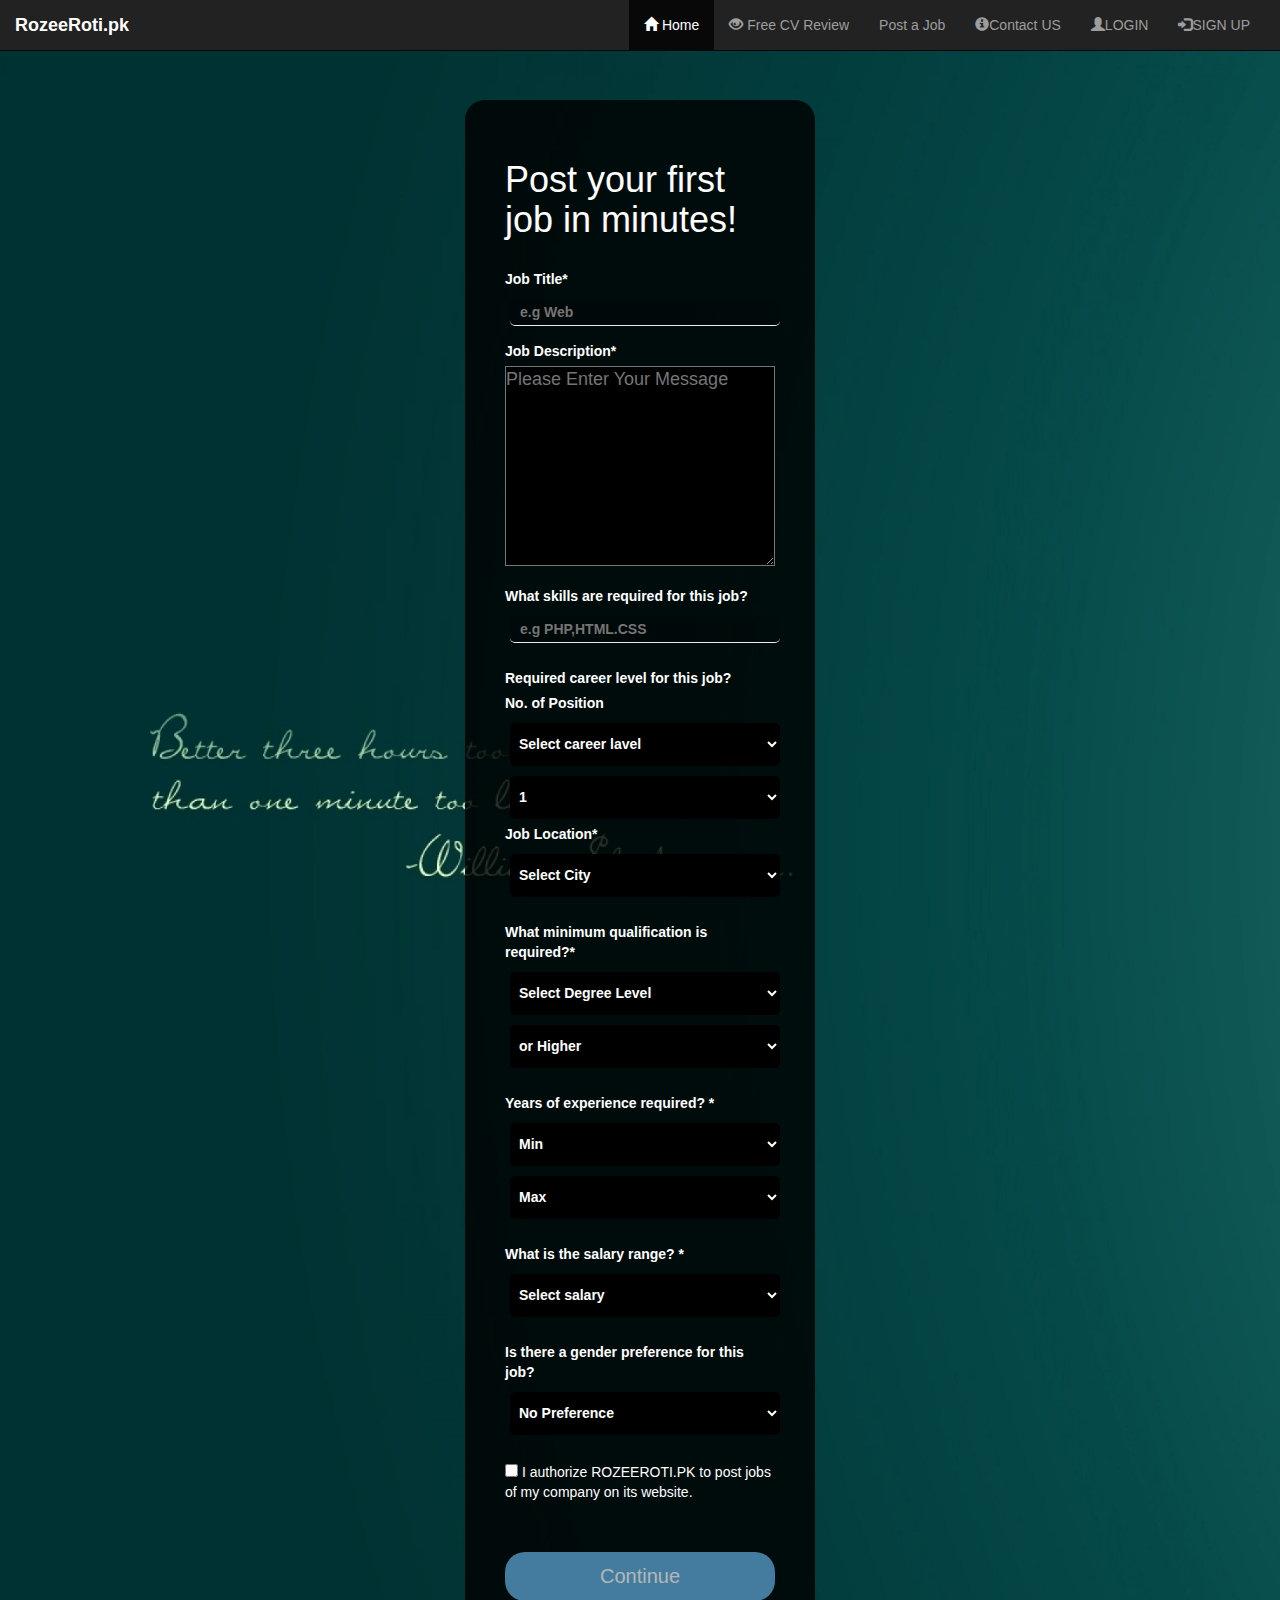
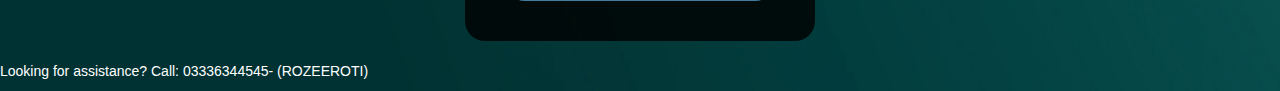
<file: postjob.html>
﻿<html>
<head>
  <title>Post a job</title>
  <meta charset="utf-8">
  <meta name="viewport" content="width=device-width, initial-scale=1">
  <link rel="stylesheet" href="https://maxcdn.bootstrapcdn.com/bootstrap/3.3.7/css/bootstrap.min.css">
  <link rel="stylesheet" href="style1.css">
  <script src="https://ajax.googleapis.com/ajax/libs/jquery/3.2.1/jquery.min.js"></script>
  <script src="https://maxcdn.bootstrapcdn.com/bootstrap/3.3.7/js/bootstrap.min.js"></script> 
    <script src="postajob.js"></script>

  <script>
  function disableSubmit() {
  document.getElementById("submit").disabled = true;
 }

  function activateButton(element) {

      if(element.checked) {
        document.getElementById("submit").disabled = false;
       }
       else  {
        document.getElementById("submit").disabled = true;
      }

  }
  function checknumber(){
	var reC = /^\d{7}$/;
	var cel = document.getElementById('n2').value;
document.getElementById('cres').innerHTML = " ";
	if(!reC.test(cel)&&(cel!=0)){
		document.getElementById('cres').innerHTML = "Invalid Cell No";
	}
	else if(reC.test(cel)&&(cel!=0)){
		document.getElementById('cres').innerHTML = "Valid Cell no";
	}
	}

function checkcnic(){
	var reC = /^\d{13}$/;
	var cel = document.getElementById('n3').value;
        document.getElementById('ccres').innerHTML = " ";
	if(!reC.test(cel)&&(cel!=0)){
		document.getElementById('ccres').innerHTML = "Invalid CNIC No";
	}
	else if((reC.test(cel))&&(cel!=0)){
		document.getElementById('ccres').innerHTML = "Valid CNIC no";
	}
}
  function checkEmail(){
	var reM = /^\w+([\._]?\w+)*@\w+([\.-]?\w+)*(\.\w{2,3})+$/;
	var emm = document.getElementById('e').value;
         document.getElementById('eres').innerHTML = " ";
	if(!reM.test(emm)&&(emm!=0)){
		document.getElementById('eres').innerHTML = "Invalid Mail";
	}
	else if(reM.test(emm)&&(emm!=0)){
		document.getElementById('eres').innerHTML = "Valid Mail";
	}
	}
function checkname(){
	var req = /^[A-Za-z]+\s?[A-Za-z]+/;
	var ren = document.getElementById('jotit').value;
          document.getElementById('tres').innerHTML = " ";
	if(!req.test(ren)&&(ren!=0)){
		document.getElementById('tres').innerHTML = "Invalid Name";
	}
	else if(req.test(ren)&&(ren!=0)){
		document.getElementById('tres').innerHTML = "Valid Name";
	}
	}
function checkName(){
	var req = /^[A-Za-z]+\s?[A-Za-z]+/;
	var ren = document.getElementById('name').value;
          document.getElementById('zres').innerHTML = " ";
	if(!req.test(ren)&&(ren!=0)){
		document.getElementById('zres').innerHTML = "Invalid Name";
	}
	else if(req.test(ren)&&(ren!=0)){
		document.getElementById('zres').innerHTML = "Valid Name";
	}
	}
  </script>

</head>
<body onload="disableSubmit()">

<nav class="navbar navbar-inverse navbar-fixed-top" style="margin: 0">
<div class="container-fluid">
	<div class="navbar-header col-lg-6.4">
        <button type="button" class="navbar-toggle" data-toggle="collapse" data-target="#myNavbar">
            <span class="icon-bar"></span>
            <span class="icon-bar"></span>
            <span class="icon-bar"></span>
        </button>
	<b><a class="navbar-brand" href="index.php">RozeeRoti.pk</a></b>
	</div>
	<ul class="nav navbar-nav navbar-right collapse navbar-collapse col-lg-5.6" id="myNavbar">
    <li class="active"><a href="index.php"><span class="glyphicon glyphicon-home"></span> Home</a></li>
	<li class=""><a href="signup.html"><span class="glyphicon glyphicon-eye-open" aria-hidden=true></span> Free CV Review</a></li>
	<li class=""><a href="postjob.html">Post a Job</a></li>
  <li class=""><a href="contactus.html"><span class="glyphicon glyphicon-info-sign"></span>Contact US</a></li>
  <li class=""><a href="login.php"><span class="glyphicon glyphicon-user"></span>LOGIN</a></li>
  <li class=""><a href="signup.html"><span class="glyphicon glyphicon-log-in"></span>SIGN UP</a></li>
	</ul>
	</div>
</nav>


<div>
<fieldset id="a1">
<div class="ibt-1" >
<h1 > Post your first job in minutes! </h1><br>
<label>Job Title*</label>

<input type="text" class="ibt-2" id="jotit" placeholder="e.g Web" onblur="checkname()" required style="border-bottom: solid #eeeeee 1px;padding: 3px 10px">
 <p id="tres" style="margin-left:0px;color:red"></p>
<label>Job Description*</label>
<br><textarea  placeholder="Please Enter Your Message " required style="margin-top:00;text:top;width:270; height:200;color:white;background-color:black;font-size:18px" id="desc"></textarea>
<br><br>
<label>What skills are required for this job?</label>
<input type="text"  placeholder="e.g PHP,HTML.CSS" class="ibt-2" required id="skl" style="border-bottom: solid #eeeeee 1px;padding: 3px 10px">
<br><br>
<label>Required career level for this job?</label>
<label>No. of Position</label>

<select id="leve" class="ibt-2" style="color:white;background-color:black" required/>
	<option >Select career lavel</option>      

    <option value="student">Intern/Student</option> 
	<option value="entrylevel">Entry Level</option>      
    <option value="professional">Experience Professional</option> 
	<option value="head">Department Head</option>      
    <option value="ceo">GM/CEO/Country Head/President</option> 
    </select>
	<select id="cl1" class="ibt-2" style="color:white;background-color:black" required/>
	<option value="1">1</option>      

    <option value="2">2</option> 
	<option value="3">3</option>      
    <option value="4">4</option> 
	<option value="5">5</option>      
    <option value="6">6</option>
	<option value="7">7</option>      

    <option value="8">8</option> 
	<option value="9">9</option>      
    <option value="10">10</option> 
	<option value="11">11</option>      
    <option value="12">12</option>	
    </select>
    <br>

	<label>Job Location*</label>
	<br>
	<select id="cw" class="ibt-2"
          name="salary" style="color:white;background-color:black" required/>
	<option>Select City</option>      

    <option value="karachi">Karachi</option> 
	<option value="islamabad">Islamabad</option>      
    <option value="lahore">Lahore</option> 
	<option value="quetta">Quetta</option>      
    <option value="peshawar">Peshawar</option> 
	<option value="multan">Multan</option>      
    <option value="faislabad">Faisalabad</option> 
	<option value="sargodha">Sargodha</option>      
    <option value="sahiwal">Sahiwal</option>   
    <option value="lodhara">Lodharan </option>
    </select>	
<br><br>
	<label>What minimum qualification is required?*</label>
	<br>
<select id="study" class="ibt-2" style="color:white;background-color:black" required/>
	<option>Select Degree Level</option>      

    <option value="nomatric">Non-Matriculation</option> 
	<option value="matric">Mariculation/O-Level</option>      
    <option value="inter">InterMediate/A-Level </option> 
	<option value="bachelor">Bacholer</option>      
    <option value="master">Master</option> 
	<option value="ms">MPhil/MS</option> 
    <option value="phd">Phd</option> 
    <option value="diploma">Diploma</option> 

    </select>
	<select id="rank" class="ibt-2" style="color:white;background-color:black" required/>
	<option value="high">or Higher</option>      

    <option value="exactly">Exactly</option> 
	
    </select>
	<br><br>
	<label>Years of experience required? *</label>
	<br>
	<select id="exp"class="ibt-2" style="color:white;background-color:black" required/>
		<option value="min">Min</option>      

	<option value="fresh">Fresh</option>      

	<option value="1">1 Years</option>      

    <option value="2">2 Years</option> 
	<option value="3">3 Years</option>      
    <option value="4">4 Years</option> 
	<option value="5">5 Years</option>      
    <option value="6">6 Years</option>
	<option value="7">7+ Years</option>      
  
    </select>
	<select id="maxexp" class="ibt-2" style="color:white;background-color:black" required/>
	<option value="max">Max</option>      
	
	
	<option value="fresh">Fresh</option>      

	<option value="1">1 Years</option>      

    <option value="2">2 Years</option> 
	<option value="3">3 Years</option>      
    <option value="4">4 Years</option> 
	<option value="5">5 Years</option>      
    <option value="6">6 Years</option>
	<option value="7">7+ Years</option>   

    </select>
<br><br>
	<label>What is the salary range? *</label>
	<br>
<select id="pk"
          name="salary" class="ibt-2" style="color:white;background-color:black" required/>
	<option>Select salary</option>      

    <option value="5,000-6,999">5,000-6,999</option> 
	<option value="7,000-8,999">7,000-8,999</option>      
    <option value="9.000-19,999">9.000-19,999</option> 
	<option value="20,000-20,999">20,000-20,999</option>      
    <option value="21,000-22,999">21,000-22,999</option> 
	<option value="23,000-24,999">23,000-24,999</option>      
    <option value="25,000-100000+ "> 25,000-100000+ </option> 
    </select>
	<br><br>
				<label>Is there a gender preference for this job?</label>

		<select id="gender"
          name="gender_start" class="ibt-2" style="color:white;background-color:black" required/>
	<option value="nopreference">No Preference</option>      

    <option value="male">Male</option>      
    <option value="female">Female</option> 
    </select>
	<br><br>	
	<input type="checkbox" name="terms" id="terms" onchange="activateButton(this)">  I authorize ROZEEROTI.PK to post jobs of my company on its website.
    <br><br>
	<input type="submit" value="Continue" id="mi" class="ibt-3">	
	</fieldset>

        
        </div>
	<form action="index.php" method="post">
	<fieldset id="a2" hidden>
	
       <div class="ibt-1" >
	<h2 >  You're minutes away from hiring the best!  </h2>
	<br>
	<label>Can you tell us your full name?*</label>
	<input type="text" class="ibt-2" id="name" onblur="checkName()" required style="border-bottom: solid #eeeeee 1px;padding: 3px 10px">
        <p id="zres" style="margin-left:0;color:red"></p>
	<br>
	<label>Email address you check most often?*</label>

	<input type="text"  id="e" class="ibt-2" required onblur="checkEmail()" style="border-bottom: solid #eeeeee 1px;padding: 3px 10px" >
	<p id="eres" style="margin-left:0;color:red"></p>
          <br>
	<label>What company or organization are you with?*</label>
	<input type="text"  id="com1" class="ibt-2" required style="border-bottom: solid #eeeeee 1px;padding: 3px 10px">
	<br><br>
	<label>Now, set a password for your account.*</label>
	<input type="password" class="ibt-2  required id="pwd" style="border-bottom: solid #eeeeee 1px;padding: 3px 10px">
<br><br>
	<label>Best number to reach you at?*</label>
	
	<select id="ac"
          name="areacode" " class="ibt-2" style="color:white;background-color:black" required/>
	<option value="+92" >+92</option>      

    <option value="+91">+91</option>      
    <option value="+93">+93</option> 
	<option value="+94">+94</option>      
    <option value="+95">+95</option> 
    </select>

<select id="nc"
          name="numbercode" class="ibt-2" style="color:white;background-color:black" required/>
	<option>Code</option>      

    <option value="301">301</option>      
    <option value="302">302</option>      
    <option value="310">310</option> 
	<option value="312">312</option>      
    <option value="333">333 </option> 
    </select>
	<input type="text" id="n2" class="ibt-2" placeholder="e.g 6344545" required "onblur="checknumber()" style="border-bottom: solid #eeeeee 1px;padding: 3px 10px">
	<p id="cres" style="margin-left:0;color:red"></p>
        <br>
	<label>City</label>

	<select id="city"
          name="salary" class="ibt-2" style="color:white;background-color:black" required/>
	<option>Select City</option>      

    <option value="karachi">Karachi</option> 
	<option value="islamabad">Islamabad</option>      
    <option value="lahore">Lahore</option> 
	<option value="quetta">Quetta</option>      
    <option value="peshawar">Peshawar</option> 
	<option value="multan">Multan</option>      
    <option value="faislabad">Faisalabad</option> 
	<option value="sargodha">Sargodha</option>      
    <option value="sahiwal">Sahiwal</option>   
    <option value="lodhara">Lodharan </option>
    </select>	
	<br><br>
	<label > Your CNIC number </label>
	<input type="text" id="n3"class="ibt-2" required placeholder="Enter CNIC e.g 3110435050156" onblur="checkcnic()" style="border-bottom: solid #eeeeee 1px;padding: 3px 10px">
	<p id="ccres" style="margin-left:0;color:red"></p>
	
	<input type="submit" value="Submit" id="submit" class="ibt-3" onclick="postjob()">
        </form>
     
	</fieldset><br>
	

    <div>
	<p style="font:15px;color:white">Looking for assistance? Call: ‎03336344545- (ROZEEROTI)‎<p>

</div>

</body>
<script>
	function postjob(){
			var jobtitle = $("#jotit").val();
			var jobdes = document.getElementById('desc').value;
			var skil = document.getElementById('skl').value;
			var mail = $("#e").val();
			var acpswd = $("#pwd").val();
			//var org = $("#e1").val();
			var name1 = $("#name").val();
			var comp = $("#com1").val();
			var nic =  $("#n3").val();



   			  var x1 =  $("#leve").val();

   			     			  var y1 =  $("#cl1").val();
   			  
   			  var z1 =  $("#cw").val();
   			   
   			  var u1 =  $("#study").val();
   			  
   			  var v1 =  $("#rank").val();
   			  
   			  var w1 =  $("#exp").val();
   			   
   			  var p1 =  $("#maxexp").val();
   			
   			  var g1 =  $("#gender").val();
   			 // alert(g1);//careerlevel
   			  
   			  var rupees1 =  $("#pk").val();
   			  //alert(rupees1);
   			  
   			  var ct1 =  $("#city").val();
   			  //alert(ct1);
   			  var m1 =  $("#ac").val();
   			  
   			  var m2 =  $("#nc").val();
   			  
   			  var m5 =   document.getElementById('n2').value;
   			//  var m6 = document.getElementsByTagName("option")[m5].value;
   			  var res = m1.concat(m2);
   			  var fres = res.concat(m5);
   		
  			da = {
				"titl":jobtitle,
				"des":jobdes,
				"skils":skil,
				"emails":mail,
				"pswd":acpswd,
				"organiz":comp,
				"name2":name1,
				"cnic":nic,
				"resmobile":fres,
				"salary":rupees1,
				"gender":g1,
				"location":z1,
				"stud":u1,
				"rnk":v1,
				"mexp":w1,
				"xexp":p1,
				"cty":ct1,
				"lvl":x1,
				"cval":y1,
				"jl":z1,

			}
			$.ajax({
				type:"POST",
				url:"job.php",
				data:da,
				dataType:'html'
			}).done(function(data,status){
				$("#msg").html(data);

			});


	}
</script>
</html>
</file>
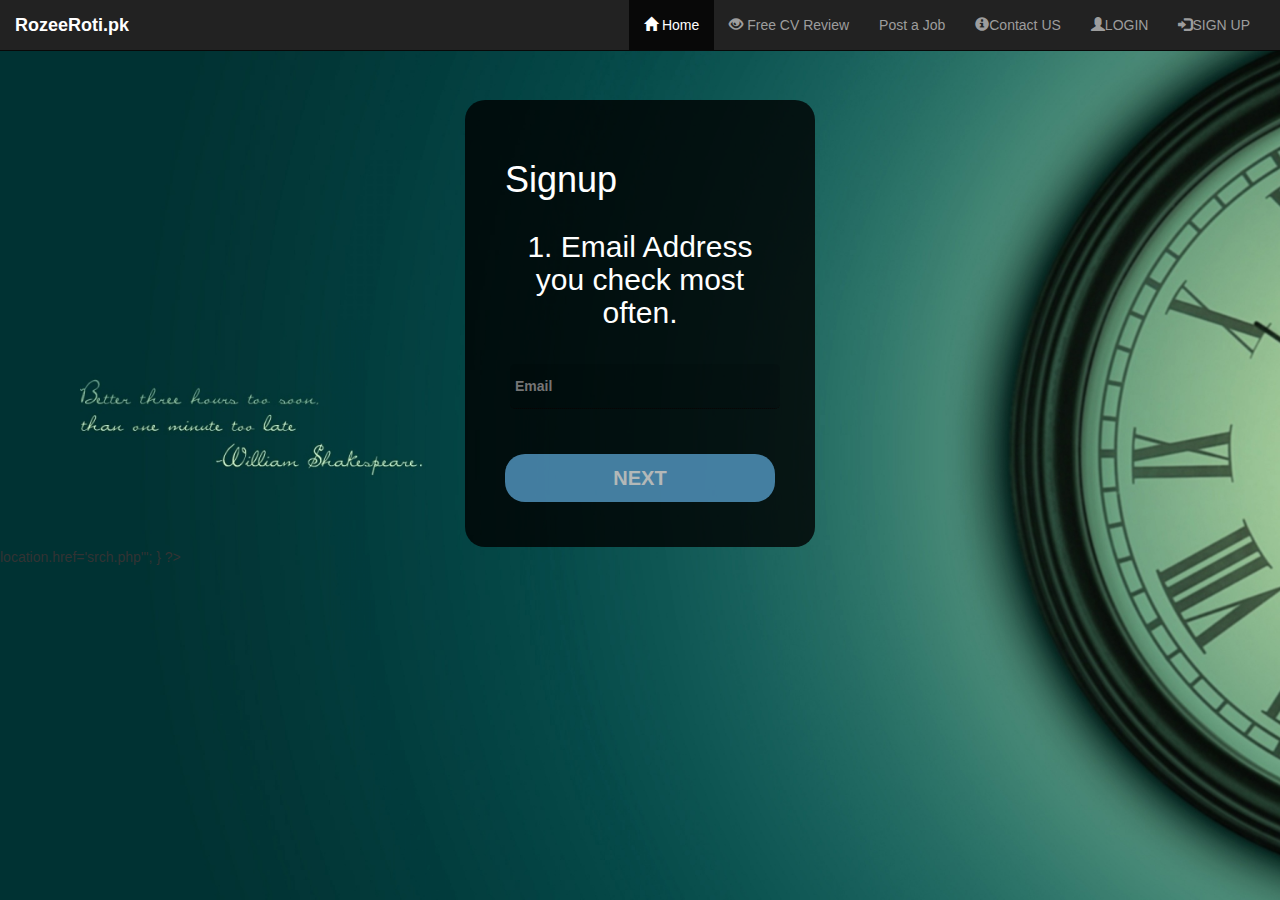
<file: signup.html>
<html>
<head>
  <title>SignUp for job</title>
  <meta charset="utf-8">
  <meta name="viewport" content="width=device-width, initial-scale=1">
  <link rel="stylesheet" href="https://maxcdn.bootstrapcdn.com/bootstrap/3.3.7/css/bootstrap.min.css">
  <script src="https://ajax.googleapis.com/ajax/libs/jquery/3.2.1/jquery.min.js"></script>
  <script src="https://maxcdn.bootstrapcdn.com/bootstrap/3.3.7/js/bootstrap.min.js"></script>
  <link rel="stylesheet" href="style1.css">
  <script src="signupfile.js"></script>
  
  <script>

  function checkEmail(){
	var reM = /^\w+([\._]?\w+)*@\w+([\.-]?\w+)*(\.\w{2,3})+$/;
	var emm = document.getElementById('e').value;
        document.getElementById('eres').innerHTML = " ";
	if(!reM.test(emm)&&(emm!=0)){
		document.getElementById('eres').innerHTML = "Invalid Mail";
	}
	else if(reM.test(emm)&&(emm!=0)){
		document.getElementById('eres').innerHTML = "Valid Mail";
	}
	}
	function checkName(){
	var reN = /^[A-Za-z]{1,25}$/;
	var fname = document.getElementById('fn').value;
	var lname = document.getElementById('ln').value;
	document.getElementById('fres').innerHTML = " ";
	if((!reN.test(fname) || !reN.test(fname))&&(fname!=0||lname!=0)) {
		document.getElementById('fres').innerHTML = "Invalid name";
	}
	else if((reN.test(fname) || reN.test(fname))&&(fname!=0||lname!=0)){
		document.getElementById('fres').innerHTML = "Valid Name";
	}
}
function checknumber(){
	var reC = /^\d{7}$/;
	var cel = document.getElementById('n2').value;
document.getElementById('cres').innerHTML = " ";
	if(!reC.test(cel)&&(cel!=0)){
		document.getElementById('cres').innerHTML = "Invalid Cell No";
	}
	else if(reC.test(cel)&&(cel!=0)){
		document.getElementById('cres').innerHTML = "Valid Cell no";
	}
}
function checkE(str) {
    if (str.length == 0) {
        document.getElementById("hint").innerHTML = "";
        document.getElementById('ns2').style.visibility = 'visible';
        return;
    } else {
        var xmlhttp = new XMLHttpRequest();
        xmlhttp.onreadystatechange = function() {
            if (this.readyState == 4 && this.status == 200) {
               var t= this.responseText;
                if(t=="Already registered"){
                document.getElementById('ns2').style.visibility = 'hidden';
                document.getElementById("hint").innerHTML = t;
                }
                else if(t=="No")
              {
		 document.getElementById('ns2').style.visibility = 'visible';
                 document.getElementById("hint").innerHTML = " ";
               }
            }
          
        };
        xmlhttp.open("GET", "check_email.php?e=" + str, true);
        xmlhttp.send();
        //document.getElementById('hint').innerHTML = 'loading...';
    }
}


</script>

</head>
<body>
<nav class="navbar navbar-inverse navbar-fixed-top" style="margin: 0">
<div class="container-fluid">
	<div class="navbar-header col-lg-6.4">
        <button type="button" class="navbar-toggle" data-toggle="collapse" data-target="#myNavbar">
            <span class="icon-bar"></span>
            <span class="icon-bar"></span>
            <span class="icon-bar"></span>
        </button>
	<b><a class="navbar-brand" href="index.php">RozeeRoti.pk</a></b>
	</div>
	<ul class="nav navbar-nav navbar-right collapse navbar-collapse col-lg-5.6" id="myNavbar">
    <li class="active"><a href="index.html"><span class="glyphicon glyphicon-home"></span> Home</a></li>
	<li class=""><a href="signup.html"><span class="glyphicon glyphicon-eye-open" aria-hidden=true></span> Free CV Review</a></li>
	<li class=""><a href="postjob.html">Post a Job</a></li>
  <li class=""><a href="contactus.html"><span class="glyphicon glyphicon-info-sign"></span>Contact US</a></li>
  <li class=""><a href="login.php"><span class="glyphicon glyphicon-user"></span>LOGIN</a></li>
  <li class=""><a href="signup.html"><span class="glyphicon glyphicon-log-in"></span>SIGN UP</a></li>
	</ul>
	</div>
</nav>

<div class="ibt-1">
<fieldset id="s1"><h1>Signup</h1>
<label>
<h2>1. Email Address you check most often.</h2><br>
<input type="email" placeholder="Email" id="e" name="el" class="ibt-2" onkeyup="checkE(this.value)" onblur="checkEmail()"><br>


<p id="eres" style="margin-left:0;color:red"></p>
<span class="text-danger" id="hint"></span>
<input type="button" value="NEXT" class="ibt-3" id="ns2">
</label>
</fieldset>
<fieldset id="s2" hidden>
<label >
<h2>2. Please tell us your name.</h2><br>
<input type="text" placeholder="First Name" id="fn" class="ibt-2" onblur="checkName() " >
<input type="text" placeholder="Last Name" id="ln" class="ibt-2"  onblur="checkName()" > <p id="fres" style="margin-left:0;color:red"></p>
<input type="button" value="Back" id="ps1" class="ibt-3">
<input type="button" value="NEXT" id="ns3" class="ibt-3">
</label>
</fieldset>
<fieldset id="s3" hidden>
<label style="margin:00" >
<h2 >3. When were you born.</h2><br>

 
  <select id="month_start"
          name="month_start" class="ibt-2" style="color:white;background-color:black"/>
	<option>Month</option>       

    <option value="01">January</option>      
    <option value= "02">February</option>      
    <option value="03">March</option>      
    <option value="04">April</option>      
    <option value="05">May</option>      
    <option value="06">June</option>      
    <option value="07">July</option>      
    <option value="08">August</option>      
    <option value="09">September</option>      
    <option value="10">October</option>      
    <option value="11">November</option>      
    <option value="12">December</option>      
  </select> 
  <select id="day_start"
          name="day_start" class="ibt-2" style="color:white;background-color:black"/>
	<option>Day</option>      
   <option value="01">1</option>      

    <option value="02">2</option> 
	<option value="03">3</option>      
    <option value="04">4</option> 
	<option value="05">5</option>      
    <option value="06">6</option>
	<option value="07">7</option>      

    <option value="08">8</option> 
	<option value="09">9</option>      
    <option value="10">10</option> 
	<option value="11">11</option>      
    <option value="12">12</option>	      
  </select>
  <select id="year_start"
         name="year_start"  class="ibt-2" style="color:white;background-color:black"/>
	    <option>Year</option>      
    <option value="2009">2009</option>      
    <option value="2010">2010</option>      
    <option value="2011">2011</option>      
    <option value="2012">2012</option>      
    <option value="2013">2013</option>      
    <option value="2014">2014</option>      
    <option value="2015">2015</option>      
    <option value="2016">2016</option>      
    <option value="2017">2017</option>      
    <option value="2018">2018</option>      
  </select>

<br><br>
<input type="button" value="Back" id="ps2" class="ibt-3">
<input type="button" value="NEXT" id="ns4" class="ibt-3">
  </label>
</fieldset>

<fieldset id="s4" hidden>
<label style="margin:00" >
<h2>4. Are you male or female ?</h2><br>
 <select id="gender"
          name="gender_start" class="ibt-2" style="color:white;background-color:black"/>
	<option>Select Gender</option>      

    <option value="male">Male</option>      
    <option value="female">Female</option> 
    </select>	
	<br><br>
	<input type="button" value="Back" id="ps3" class="ibt-3" >
	<input type="button" value="NEXT" id="ns5" class="ibt-3"></p>
</label>
</fieldset>

<fieldset id="s5" hidden>
<label style="margin:00" >
<h2>5.Your Nationality</h2><br>
 <select id="n"
          name="n" class="ibt-2" style="color:white;background-color:black"/>
	<option value="pak">Pakistani</option>      

    <option value="ksa">KSA</option>      
    <option value="usa">USA</option> 
	<option value="uk">UK</option>      
    <option value="india">India</option> 
	
	<option value="bangladesh">BanglaDesh</option>      
    <option value="china">China</option> 
    </select>	
	<br><br>
	<input type="button" value="Back" class="ibt-3" id="ps4">
	<input type="button" value="NEXT" id="ns6" class="ibt-3"></p>
</label>
</fieldset>

<fieldset id="s6" hidden>
<label style="margin:00" >
<h2>6.How about your Mobile Phon Number</h2><br>
 <select id="ac"
          name="areacode" class="ibt-2" style="color:white;background-color:black"/>
	<option value="+92">+92</option>      

    <option value="+91">+91</option>      
    <option value="+93">+93</option> 
	<option value="+94">+94</option>      
    <option value="+95">+95</option>
    </select>

<select id="nc"
          name="numbercode" class="ibt-2" style="color:white;background-color:black"/>
	<option>Code</option>      

    
    <option value="301">301</option>      
    <option value="302">302</option>      
    <option value="310">310</option> 
	<option value="312">312</option>      
    <option value="333">333 </option> 
	</select>
	<input type="text" placeholder="e.g 6344545" id="n2" style="onblur=checknumber()" class="ibt-2" >
	<p id="cres"></p>
	<br>
	<input type="button" value="Back" id="ps5" class="ibt-3">
	<input type="button" value="NEXT" id="ns7" class="ibt-3"></p>
</label>
</fieldset>

<fieldset id="s7" hidden><label>
<h2>7. Now,Set a Passcode for your account</h2><br>
<input type="password"  name="pa" id="p" class="ibt-2"><br><br>
<input type="button" value="Back" id="ps6" class="ibt-3"; 
width:130;height:50;font-size:20">
<input type="button" value="NEXT" id="ns8"  class="ibt-3">
</label>
</fieldset>

<fieldset id="s8" hidden>
<label>
<h2>8.Choose a functional Area</h2><br>
 <select id="fa"
          name="functionalarea" class="ibt-2" style="color:white;background-color:black"/>
	<option>Select One</option>      

    <option value="accounts">Accounts,Fianance and Fianancial Source</option>      
    <option value="admin">Administration</option> 
	<option value="advertisment">Advertisment</option>      
    <option value = "architect">Architect & Construction</option> 
	<option value="computer networking">Computer Networking</option>      
	<option value="database admin">Database Administration</option>      
    <option value="engineering">Engineering</option> 
	<option value="software">Software</option>      
    <option value="hardware">Hardware</option> 
    <option value="intern">Intern</option>
    </select>	
	<br><br>
	<input type="button" value="Back" id="ps7" class="ibt-3">
	<input type="button" value="NEXT" id="ns9" class="ibt-3"></p>
</label>
</fieldset>

<fieldset id="s9" hidden>
<label>
<h2>9.Your Current Monthly salary in Pkr And Expected salary</h2><br>
 <select id="pkr"
          name="salary" class="ibt-2" style="color:white;background-color:black"/>
	<option>Select One</option>      

    <option>Not Applicable</option>  
	
    <option value="5,000-6,999">5,000-6,999</option> 
	<option value="7,000-8,999">7,000-8,999</option>      
    <option value="9.000-19,999">9.000-19,999</option> 
	<option value="20,000-20,999">20,000-20,999</option>      
    <option value="21,000-22,999">21,000-22,999</option> 
	<option value="23,000-24,999">23,000-24,999</option>      
    <option value="25,000-100000+ "> 25,000-100000+ </option> 
    </select>	
	<br><br>
	<input type="button" value="Back" id="ps8" class="ibt-3">
	<input type="button" value="NEXT" id="ns10" class="ibt-3"></p>
</label>
</fieldset>

<fieldset id="s10" hidden>
<label>
<h2>10.Upload your most recent CV/resume(Mandatory)</h2><br>
<input type="file" id="fi">

<p id="fd" hidden></p>
<br><br>	
	<input type="button" value="Exit" class="ibt-3"id="exit" name="exit" onclick="enterexperience()"><br><br>
<br>
	<input type="button" value="Back" id="ps10" class="ibt-3">
<input type="button" value="Experience" id="ns11" class="ibt-3" onclick = "check()"></p>
</label>
</fieldset>

<fieldset id="r1" hidden><h1>COMPLETE PROFILE</h1>
<p > please complete your profile so that we can match you with the best jobs.</p>
<label >
<h2>1. What is your total work experience?</h2><br>
<select id="ex"
          name="experience" class="ibt-2" style="color:white;background-color:black"/>
	<option>Select Experience</option>      

    <option value="<1">less than one year</option>      
    
	<option value="1">1 Years</option>      

    <option value="2">2 Years</option> 
	<option value="3">3 Years</option>      
    <option value="4">4 Years</option> 
	<option value="5">5 Years</option>      
    <option value="6">6 Years</option>
	<option value="7">7+ Years</option>       
	 
    </select>	
	<br>
<br><input type="button" value="NEXT" id="nr2" class="ibt-3"></p>
</label>
</fieldset>

<fieldset id="r2" hidden>
<label style="margin:00" >
<h2>2.Select your desire salary in Pkr</h2><br>
 <select id="pk"
          name="salary" class="ibt-2" style="color:white;background-color:black"/>
	<option>Select salary</option>      

    <option value="5,000-6,999">5,000-6,999</option> 
	<option value="7,000-8,999">7,000-8,999</option>      
    <option value="9.000-19,999">9.000-19,999</option> 
	<option value="20,000-20,999">20,000-20,999</option>      
    <option value="21,000-22,999">21,000-22,999</option> 
	<option value="23,000-24,999">23,000-24,999</option>      
    <option value="25,000-100000+ "> 25,000-100000+ </option> 
    </select>	
	<br><br>
	<input type="button" value="Back" class="ibt-3" id="pr1" >
	<input type="button" value="NEXT" id="nr3" class="ibt-3"></p>
</label>
</fieldset>
<fieldset id="r3" hidden>
<label style="margin:00" >
<h2>3.Pick your current career Level</h2><br>
 <select id="cl"
          name="career" class="ibt-2" style="color:white;background-color:black"/>
	<option>Select career lavel</option>      

    <option value="student">Intern/Student</option> 
	<option value="entrylevel">Entry Level</option>      
    <option value="professional">Experience Professional</option> 
	<option value="head">Department Head</option>      
    <option value="ceo">GM/CEO/Country Head/President</option> 
    </select>	
	<br><br>
	<input type="button" value="Back" class="ibt-3" id="pr2">
	<input type="button" value="NEXT" id="nr4" class="ibt-3"></p>
</label>
</fieldset>
<fieldset id="r4" hidden>
<label>
<h2>4. What sort of jobs are you looking for?</h2><br>
 <input type="text" id="sj"  class="ibt-2"/>
  <p>Enter up to 3 job titles</p>  
	<br>
	<input type="button" value="Back" id="pr3" class="ibt-3">
	<input type="button" value="NEXT" id="nr5" class="ibt-3"></p>
</label>
</fieldset>

<fieldset id="r5" hidden>
<label>
<h2>5. Which City you would like to work</h2><br>
 <select id="cw"
          name="salary" class="ibt-2" style="color:white;background-color:black"/>
	<option>Select City</option>      

    <option value="karachi">Karachi</option> 
	<option value="islamabad">Islamabad</option>      
    <option value="lahore">Lahore</option> 
	<option value="quetta">Quetta</option>      
    <option value="peshawar">Peshawar</option> 
	<option value="multan">Multan</option>      
    <option value="faislabad">Faisalabad</option> 
	<option value="sargodha">Sargodha</option>      
    <option value="sahiwal">Sahiwal</option>   
    <option value="lodhara">Lodharan </option> 
    </select>	
	<br><br>
	<input type="button" value="Back" id="pr4" class="ibt-3">
	<input type="button" value="NEXT" id="nr6" class="ibt-3"></p>
</label>
</fieldset>
<fieldset id="r6" hidden>
<label style="margin:00" >
<h2>6. Can you list your best professional skills?</h2><br>
 <input type="text" id="bp" class="ibt-2" placeholder="eg php,java,.net"/>
	<br><br>
	<input type="button" value="Back" id="pr5" class="ibt-3">
	<input type="button" value="NEXT" id="nr7" class="ibt-3"></p>
</label>
</fieldset>
<fieldset id="r7" hidden>
<label style="margin:00" >
<h2>7. Which industry would you like to work in?</h2><br>
 <select id="ind"
          name="industry" class="ibt-2" style="color:white;background-color:black"/>
	<option>Select Industry</option>      
    <option value="accounting">Accounting/Texation</option> 
	<option value="advertisment">Advertisment/PR</option>      
	<option value="cloth">Clothing</option>      
    <option value="arts">Arts</option>     
    <option value="broadcasting">Broadcasting</option> 
	<option value ="call center">Call Center</option>  
	<option value="consultants">Consultant</option> 
	<option value="service">Service</option>  
    </select>	
	<br><br>
	<input type="button" value="Back" id="pr6" 
class="ibt-3">
	<input type="button" value="Finish Signup" name="submitt" class="ibt-3" onclick="enterexperience()"></p>
</label>
</fieldset>
</div>
</body>


<script>

function check(){
qualification ();
	enter();
	

}
window.onload = function(){
var fi = document.getElementById('fi');
var fd = document.getElementById('fd');
	fi.addEventListener('change',function(){
	var file = fi.files[0];
	var reader = new FileReader();
	reader.readAsText(file);
	reader.onload=function(){
		fd.innerText= reader.result;
	}
	});
}
function qualification (){
  var o = document.getElementById('fd').innerHTML;
  var res =o.split(" ");
  var m = $("#e").val();
  var cgp=res[0];
  var cgp1=res[1];
  var cgp2=res[2];
  var cgp3=res[3];
  var cgp4=res[4];
  da = {
	"email":cgp,
	"first":cgp1,
	"last":cgp2,
	"d":cgp3,
	"gend":cgp4,
	"mi":m
	}
	$.ajax({
				type:"POST",
				url:"quali.php",
				data:da,
				dataType:'html'
			}).done(function(data,status){
				$("#msg").html(data);
				
				});
	
}
	function enter(){
	var mail = $("#e").val();
	var fnam = $("#fn").val();
	var lnam = $("#ln").val();
	var mon = $("#month_start").val();
	var days = $("#day_start").val();
	var yer = $("#year_start").val();
	var g = $("#gender").val();
	var nat = $("#n").val();
	var num1 = $("#ac").val();
	var num2 = $("#nc").val();
	var num3 = $("#n2").val();
	var pass = $("#p").val();
	var res1 = (num1).concat(num2);
	var res2 = (res1).concat(num3);
		var dat=(yer).concat(mon);
		var date = (dat).concat(days);
	da = {
	"email":mail,
	"first":fnam,
	"last":lnam,
	"d":date,
	"gend":g,
	"nation":nat,
	"mob":res2,
	"passwo":pass
	}
	$.ajax({
				type:"POST",
				url:"signu.php",
				data:da,
				dataType:'html'
			}).done(function(data,status){
				$("#msg").html(data);
				});
}
function enterexperience(){
	var exp1= $("#ex").val();
	var sal= $("#pk").val();
	var lev= $("#cl").val();
	var looki= $("#sj").val();
	var skil = $("#bp").val();
	var cit = $("#cw").val();
	var indu = $("#ind").val();
	var em = $("#e").val();
	
	qw = {
	
	"exper":exp1,
	"salar":sal,
	"leve":lev,
	"skls":skil,
	"lookg":looki,
	"ids":indu,
	"cts":cit,
	"mail":em,
	}
	$.ajax({
				type:"POST",
				url:"exp.php",
				data:qw,
				dataType:'html'
			}).done(function(data,status){
				$("#msg").html(data);
				});

}
</script>

 <?php if(isset($_POST['submitt'])){
	session_start();
$uname = $_POST['el'];
$pass = $_POST['pa'];

			$_SESSION['sesName'] = $uname;
                         alert($uname);
                          
			echo "<script>location.href='srch.php'</script>";
}
?>

</html>
</file>
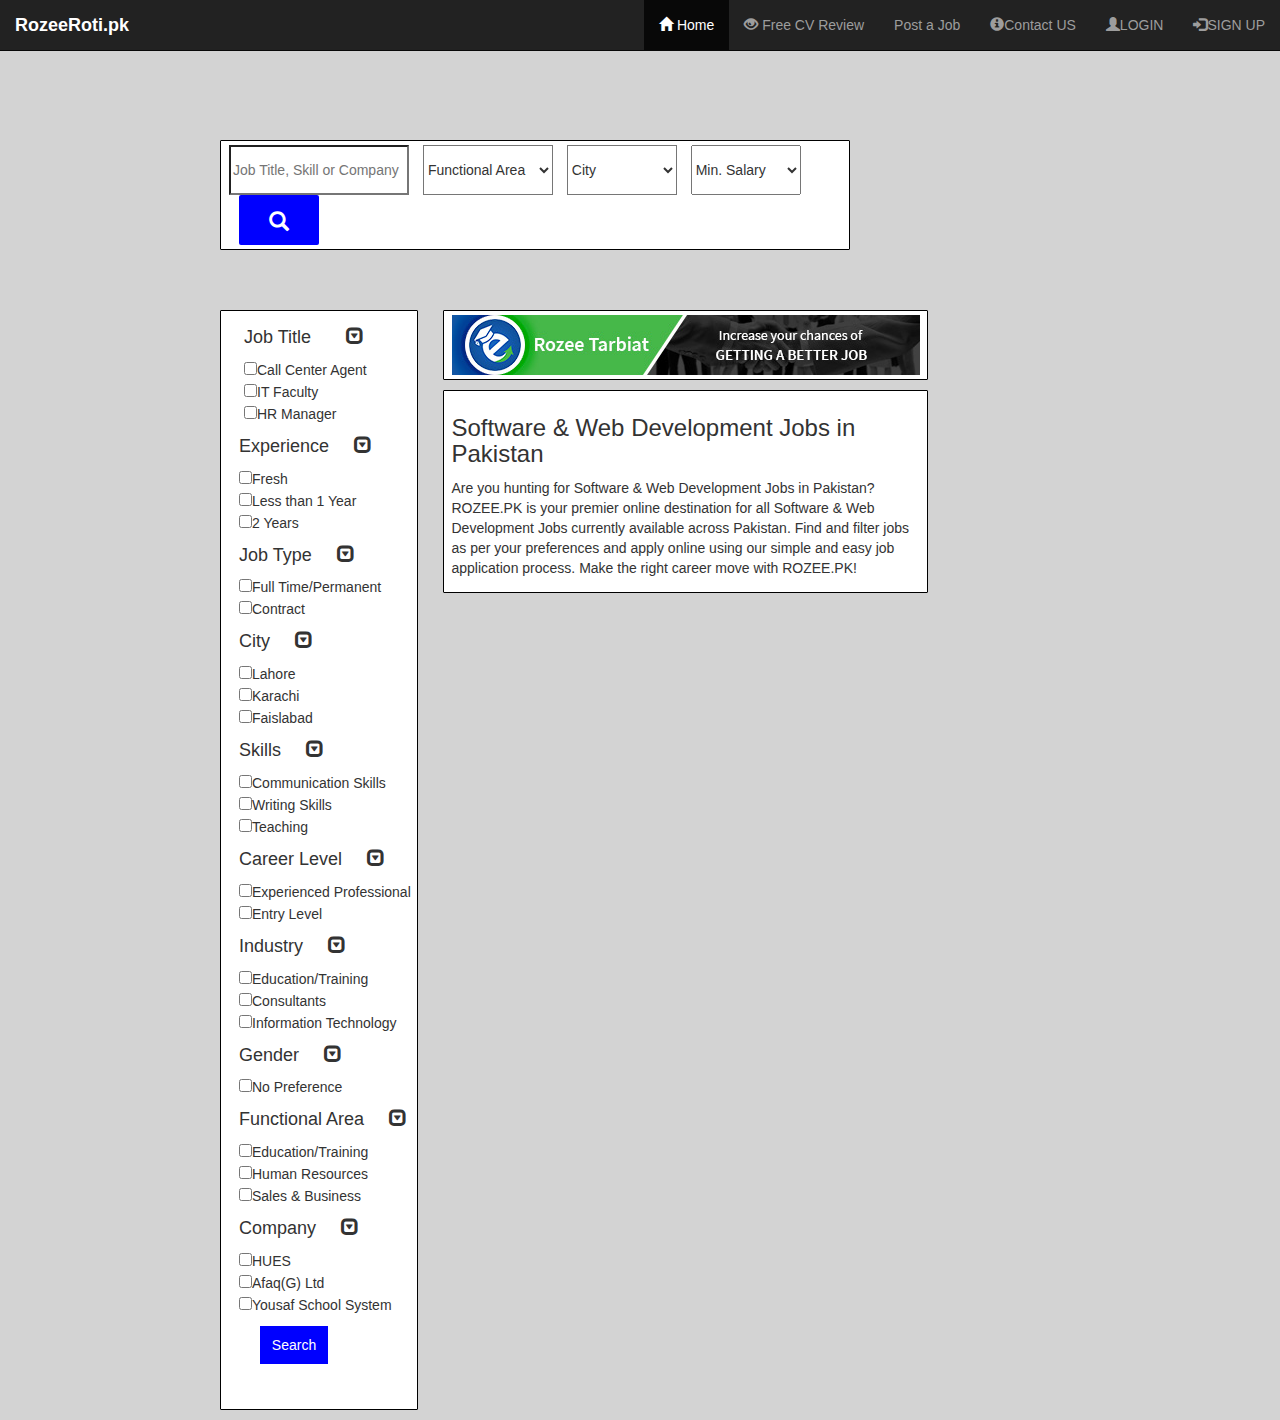
<file: software.html>
<html lang="en">
<head>
  <title>Education and Academia Jobs in Pakistan</title>
  <meta charset="utf-8">
  <meta name="viewport" content="width=device-width, initial-scale=1">
  <link rel="stylesheet" href="https://maxcdn.bootstrapcdn.com/bootstrap/3.3.7/css/bootstrap.min.css">
  <script src="https://ajax.googleapis.com/ajax/libs/jquery/3.2.1/jquery.min.js"></script>
  <script src="https://maxcdn.bootstrapcdn.com/bootstrap/3.3.7/js/bootstrap.min.js"></script>
 

<script>
$(document).ready(function(){
  $("#demo").on("hide.bs.collapse", function(){
    $(".clp").html('<span class="glyphicon glyphicon-collapse-down"></span> Job Title');
  });
  $("#demo").on("show.bs.collapse", function(){
    $(".clp").html('<span class="glyphicon glyphicon-collapse-up"></span> Job Title');
  });
});
</script>


<link href="https://fonts.googleapis.com/css?family=Roboto" rel="stylesheet">


<meta name="description" content="Glyphicon support for Twitter's Bootstrap">
<style>

#boder{
	border: 1px solid; border-color: black;background-color: white; border-radius: 1px;padding: 4px 8px;
}
.data-toggle{
    display: inline-block;   
}

</style>
</head>
<BODY style="background-color: lightgray">
<nav class="navbar navbar-inverse navbar-fixed-top" style="margin: 0">
    <div class="container-fluid">
        <div class="navbar-header col-">
            <b><a class="navbar-brand" href="index.php">RozeeRoti.pk</a></b>
        </div>
        <ul class="nav navbar-nav navbar-right">
            <li class="active col-"><a href="index.php"><span class="glyphicon glyphicon-home"></span> Home</a></li>
            <li class="col-"><a href="#"><span class="glyphicon glyphicon-eye-open" aria-hidden=true></span> Free CV Review</a></li>
            <li class="col-"><a href="postjob.html">Post a Job</a></li>
            <li class="col-"><a href="contactus.html"><span class="glyphicon glyphicon-info-sign"></span>Contact US</a></li>
            <li class="col-"><a href="login.php"><span class="glyphicon glyphicon-user"></span>LOGIN</a></li>
            <li class="col-"><a href="signup.html"><span class="glyphicon glyphicon-log-in"></span>SIGN UP</a></li>
        </ul>
    </div>
</nav>
<br>
<br>
<div id="boder" style="margin-left: 220px;margin-right: 430px; margin-top: 100px">
<input type="text" name="search" style="background-color: white;width: 180px; height: 50px; font-size: 14" placeholder="Job Title, Skill or Company" >
<select style="height:50px;width: 130px;background-color: white; margin-left: 10px">
  <option value="city" selected>Functional Area</option>
  <option value="abt" >Administration</option>
  <option value="blpr" >Client Services</option>
  <option value="chnt" >Computer Network</option>
  <option value="dikhan" >Data Entry</option>
  <option value="fsbd" >Engineering</option>
  <option value="gujr">Executive Manager</option>
  <option value="isl" >Field Operation</option>
  <option value="lhr" >Intern</option>
</select>

<select style="height:50px;width: 110px;background-color: white;; margin-left: 10px">
  <option value="city" selected>City</option>
  <option value="abt" >Abbottabad</option>
  <option value="blpr" >Bahawalpur</option>
  <option value="chnt" >Chinniot</option>
  <option value="dikhan" >D.I.Khan</option>
  <option value="fsbd" >Faislabad</option>
  <option value="gujr">Gujranwala</option>
  <option value="isl" >Islamabad</option>
  <option value="lhr" >Lahore</option>
</select>

<select style="height:50px;width: 110px; margin-left: 10px">
<option value="min" style="background-color: white;">Min. Salary </option>
<option value="15000">15,000</option>
<option value="20000">20,000</option>
<option value="25000">25,000</option>
<option value="30000">30,000</option>
<option value="35000">35,000</option>
<option value="40000">40,000</option>
<option value="45000">45,000</option>
</select>
<button class="btn btn-outline-success btn-lg" style="text-align: center;border-radius: 2px; height: 50px; width: 80px; background-color: blue; font-size: 20; color: white; margin-left: 10px"><span class="glyphicon glyphicon-search"></span>
</button>
</div>
<div class="container" style="margin-top: 60; margin-left: 0px">
<div class="row">
<div class="col-md-2">
</div>
<div class="col-md-3" >

<ul id="boder" style="margin-left: 10; margin-top: 0; margin-right: 55;">

<div class="container">
    <h4 id="clp"  data-toggle="collapse" data-target="#demo">Job Title
      <span class="glyphicon glyphicon-collapse-down" style="margin-left: 30px"></span>
    </h4>
    <input type="checkbox" name="" value="callcenter">Call Center Agent<br>
    <input type="checkbox" name="" value="it">IT Faculty<br>
    <input type="checkbox" name="" value="hr">HR Manager<br>
  <div id="demo" class="collapse">
   <input type="checkbox" name="" value="art">Arts Teacher<br>
   <input type="checkbox" name="" value="librarian">Assistant Librarian<br>
   <input type="checkbox" name="" value="cad">Auto Cad<br>
  </div>

  <div class="container" style="margin-left: -20px">
    <h4 id="exp"  data-toggle="collapse" data-target="#exp1" >Experience
      <span class="glyphicon glyphicon-collapse-down" style="margin-left: 20px"></span>
    </h4>
    <input type="checkbox" name="" value="callcenter">Fresh<br>
    <input type="checkbox" name="" value="it">Less than 1 Year<br>
    <input type="checkbox" name="" value="hr">2 Years<br>
  <div id="exp1" class="collapse">
   <input type="checkbox" name="" value="art">3 Years<br>
   <input type="checkbox" name="" value="librarian">4 Years<br>
   <input type="checkbox" name="" value="cad">5 Years<br>
  </div>
  <div class="container" style="margin-left: -15px">
    <h4 id="jb"  data-toggle="collapse" class="collapse-left" data-target="#jb1" >Job Type
      <span class="glyphicon glyphicon-collapse-down" style="margin-left: 20px"></span>
    </h4>
    <input type="checkbox" name="" value="fulltime">Full Time/Permanent<br>
    <input type="checkbox" name="" value="contract">Contract<br>
  <div id="jb1" class="collapse">
    <input type="checkbox" name="" value="pt">Part Time<br>
    <input type="checkbox" name="" value="interns">Internship<br>
  </div>
  <div class="container" style="margin-left: -15px">
    <h4 id="cty"  data-toggle="collapse" data-target="#cty1" >City
      <span class="glyphicon glyphicon-collapse-down" style="margin-left: 20px"></span>
    </h4>
    <input type="checkbox" name="" value="lhr">Lahore<br>
    <input type="checkbox" name="" value="karch">Karachi<br>
    <input type="checkbox" name="" value="fsbd">Faislabad<br>
  <div id="cty1" class="collapse">
   <input type="checkbox" name="" value="isl">Islamabad<br>
   <input type="checkbox" name="" value="abtbd">Abbottabad<br>
   <input type="checkbox" name="" value="khn">D.I. Khan<br>
  </div>
  <div class="container" style="margin-left: -15px">
    <h4 id="sk"  data-toggle="collapse" data-target="#sk1" >Skills
      <span class="glyphicon glyphicon-collapse-down" style="margin-left: 20px"></span>
    </h4>
    <input type="checkbox" name="" value="comun">Communication Skills<br>
    <input type="checkbox" name="" value="wrt">Writing Skills<br>
    <input type="checkbox" name="" value="teach">Teaching<br>
  <div id="sk1" class="collapse">
   <input type="checkbox" name="" value="cmptkn">Computer Knowledge<br>
   <input type="checkbox" name="" value="intper">Interpersonal Skills<br>
   <input type="checkbox" name="" value="master">Masters<br>
  </div>
  
  <div class="container" style="margin-left: -15px">
    <h4 id="cr"  data-toggle="collapse" data-target="#cr1" >Career Level
      <span class="glyphicon glyphicon-collapse-down" style="margin-left: 20px"></span>
    </h4>
    <input type="checkbox" name="" value="expprof">Experienced Professional<br>
    <input type="checkbox" name="" value="entl">Entry Level<br>
  <div id="cr1" class="collapse">
   <input type="checkbox" name="" value="dphead">Department Head<br>
   <input type="checkbox" name="" value="intpens">Intern/Student<br>
  </div>
<div class="container" style="margin-left: -15px">
    <h4 id="ind"  data-toggle="collapse" data-target="#ind1" >Industry
      <span class="glyphicon glyphicon-collapse-down" style="margin-left: 20px"></span>
    </h4>
    <input type="checkbox" name="" value="edu">Education/Training<br>
    <input type="checkbox" name="" value="conslt">Consultants<br>
    <input type="checkbox" name="" value="it">Information Technology<br>
  <div id="ind1" class="collapse">
   <input type="checkbox" name="" value="serv">Services<br>
   <input type="checkbox" name="" value="textil">Textiles/Garments<br>
   <input type="checkbox" name="" value="calcent">Call Center<br>
  </div>
  
<div class="container" style="margin-left: -15px">
    <h4 id="gnd"  data-toggle="collapse" data-target="#dnd1" >Gender
      <span class="glyphicon glyphicon-collapse-down" style="margin-left: 20px"></span>
    </h4>
    <input type="checkbox" name="" value="pfr">No Preference<br>
  <div id="dnd1" class="collapse">
   <input type="checkbox" name="" value="mal">Male<br>
   <input type="checkbox" name="" value="fem">Female<br>
  </div>
  <div class="container" style="margin-left: -15px">
    <h4 id="fa"  data-toggle="collapse" data-target="#fa1" >Functional Area
      <span class="glyphicon glyphicon-collapse-down" style="margin-left: 20px"></span>
    </h4>
    <input type="checkbox" name="" value="educ">Education/Training<br>
    <input type="checkbox" name="" value="hr">Human Resources<br>
    <input type="checkbox" name="" value="sal">Sales & Business  <br>
  <div id="fa1" class="collapse">
   <input type="checkbox" name="" value="oper">Operations<br>
   <input type="checkbox" name="" value="resr">Researcher<br>
   <input type="checkbox" name="" value="adminis">Administration<br>
  </div>
  
  <div class="container" style="margin-left: -15px">
    <h4 id="cmp"  data-toggle="collapse" data-target="#cmp1" >Company
      <span class="glyphicon glyphicon-collapse-down" style="margin-left: 20px"></span>
    </h4>
    <input type="checkbox" name="" value="hue">HUES<br>
    <input type="checkbox" name="" value="afq">Afaq(G) Ltd<br>
    <input type="checkbox" name="" value="yosf">Yousaf School System  <br>
  <div id="cmp1" class="collapse">
   <input type="checkbox" name="" value="orc">Orchid and Co<br>
   <input type="checkbox" name="" value="trd">A.H Trading<br>
   <input type="checkbox" name="" value="finc">Finca Microfinance Bank<br>
  </div>

  <button  type="button" style="margin-top: 10px; background-color: blue; color: white;border: 1px solid;height: 40px;width: 70px;margin-left: 20px"> Search</button>
</div>

<br>
<br>
</ul>
</div>

<div class="col-md-6">

<div style="margin-left: 0; margin-top: 0">
<ul id="boder" style="margin-left: -60; margin-right: 130; margin-top: 0;">
<img src="images/rozeetarbiat.jpg" height="60" width="468" style=" background-attachment: fixed;">
</ul>
<ul id="boder" style="margin-left: -60; margin-right: 130; margin-top: 0;">
  <h3>Software & Web Development Jobs in Pakistan</h3>
  <p>Are you hunting for Software & Web Development Jobs in Pakistan? ROZEE.PK is your premier online destination for all Software & Web Development Jobs currently available across Pakistan. Find and filter jobs as per your preferences and apply online using our simple and easy job application process. Make the right career move with ROZEE.PK!</p>
  </ul>
</div>
</div>


<div class="col-md-3">
</div>
</div>
</div>
</BODY>
</html>
</file>
<file: style1.css>
.caption div {
    box-shadow: 0 0 5px #C8C8C8;
    transition: all 0.3s ease 0s;
}
.img-circle {
    border-radius: 50%;
}
.img-circle {
    border-radius: 0;
}

.ratio {
    background-position: center;
    background-repeat: no-repeat;
    background-size: cover;
    height: 0;
    padding-bottom: 100%;
    position: relative;
    width: 100%;
}

#circle-img{
  padding: 1%;
  border:4px solid #ffffff;
   height:5%;
   border-radius:50%;
   -moz-border-radius:50%;
   -webkit-border-radius:50%;
   width:5%;
}

.btn{
  text-align: center;
  border-radius: 2px;
   background-color: #1167c2;
   padding: 1%;
   width: 8%;
    color: white;
}

#circle-img:hover{
    background-color: #1167c2;
    border-color: #1167c2;
}

.img-circle {
    border-radius: 50%;
}
.img-responsive {
    display: block;
    height: auto;
    max-width: 100%;
}
* {
  box-sizing:border-box
}
body {font-family: Verdana,sans-serif;}
.mySlides {display:none}

/* Slideshow container */
.slideshow-container {
  max-width: 900px;
  position: relative;
  margin: auto;
}
.navtab-hover{
  color: black;
  background-color: white;
}
.navtab-default{
  color: black;
  background-color: blue;
}
* {margin: 0; padding: 0;}

#boder{
  border: 1px solid; border-color: black;background-color: white; border-radius: 1px;padding: 4px 8px;
}

#container {
  width: 1300px;
  height: 100px;
  overflow: hidden;
  margin: 50px auto;
  background: white;
  margin-bottom: 0px;
}
/*header*/
header {
  width: 800px;
  margin: 40px auto;
}

header h1 {
  text-align: center;
  font: 100 60px/1.5 Helvetica, Verdana, sans-serif;
  color: lightblue;

}

.sa{
  padding: 1%;
}

header p {
  font: 100 15px/1.5 Helvetica, Verdana, sans-serif;
  text-align: justify;
}

/*photobanner*/

.photobanner {
  height: 200px;
  width: 3550px;
  margin-bottom: 80px;
}
/*keyframe animations*/
.first {
  -webkit-animation: bannermove 10s linear infinite;
     -moz-animation: bannermove 10s linear infinite;
      -ms-animation: bannermove 10s linear infinite;
       -o-animation: bannermove 10s linear infinite;
          animation: bannermove 10s linear infinite;
}

@keyframes bannermove {
 0% {
    margin-left: 0px;
 }
 100% {
    margin-left: -2125px;
 }

}

@-moz-keyframes bannermove {
 0% {
   margin-left: 0px;
 }
 100% {
   margin-left: -2125px;
 }

}

@-webkit-keyframes bannermove {
 0% {
   margin-left: 0px;
 }
 100% {
   margin-left: -2125px;
 }

}

@-ms-keyframes bannermove {
 0% {
   margin-left: 0px;
 }
 100% {
   margin-left: -2125px;
 }

}

@-o-keyframes bannermove {
 0% {
   margin-left: 0px;
 }
 100% {
   margin-left: -2125px;
 }

}
.photobanner {
  height: 233px;
  width: 3550px;
  margin-bottom: 80px;
}

.photobanner img {
  margin-left: 60px;
  margin-right: 60px;
  -webkit-transition: all 0.5s ease;
  -moz-transition: all 0.5s ease;
  -o-transition: all 0.5s ease;
  -ms-transition: all 0.5s ease;
  transition: all 0.5s ease;
}

.photobanner img:hover {
  -webkit-transform: scale(1.1);
  -moz-transform: scale(1.1);
  -o-transform: scale(1.1);
  -ms-transform: scale(1.1);
  transform: scale(1.1);
  cursor: pointer;

  -webkit-box-shadow: 0px 3px 5px rgba(0,0,0,0.2);
  -moz-box-shadow: 0px 3px 5px rgba(0,0,0,0.2);
  box-shadow: 0px 3px 5px rgba(0,0,0,0.2);
}
.fade-carousel {
    position: relative;
    height: 80vh;
    padding: 0;
    margin-right: -100px;
    margin-left: -100px;


}
.fade-carousel .carousel-inner .item {
    height: 100vh;
}
.fade-carousel .carousel-indicators > li {
    margin: 0 2px;
    margin-bottom: 20px;
    background-color: #f39c12;
    border-color: #f39c12;
    opacity: .7;
}
.fade-carousel .carousel-indicators > li.active {
  width: 10px;
  height: 10px;
  opacity: 1;
}


.fade-carousel .slides .slide-1,
.fade-carousel .slides .slide-2,
.fade-carousel .slides .slide-3,
.fade-carousel .slides .slide-4,
.fade-carousel .slides .slide-5 {
  height: 63vh;
  background-size: cover;

  background-repeat: no-repeat;
}
.fade-carousel .slides .slide-1 {
  background-image: url("images/top_professionals.jpg");

}
.fade-carousel .slides .slide-2 {
  background-image: url("images/tarbiat_banner.jpg");
}
.fade-carousel .slides .slide-3 {
  background-image:url( "images/employer.jpg")
}
.fade-carousel .slides .slide-4 {
  background-image:url( "images/cvreview.jpg")
}
.fade-carousel .slides .slide-5 {
  background-image:url( "images/optbanner.jpg")
}

.full {
    width: 100%;
}
.gap {
  height: 30px;
  width: 100%;
  clear: both;
  display: block;
}
.footer {
  background: #1167c2;
  height: auto;
  text-align: left;
  padding-bottom: 30px;
  margin-left: 20px;
  margin-right: 20px;
  margin-bottom: 0;
  margin-top: 0;
  position: relative;

  border-bottom: 1px solid #CCCCCC;
  border-top: 1px solid #DDDDDD;
}
.footer p {
  margin: 0;
}
.footer img {
  max-width: 100%;
}
.footer h3 {
  border-bottom: 1px solid #BAC1C8;
  color: white;
  font-size: 16px;
  text-align: left;
  font-weight: 400;
  line-height: 20px;
  padding: 10px 0 10px;
}
.footer ul {
  font-size: 14px;
  list-style-type: none;
  margin-left: 0;
  text-align: left;
  padding-left: 0;
  margin-top: 12px;
  color: white;
}
.footer ul li a {
  margin-top: 12px;
  color: white;
  padding: 0 0 5px 0;
  display: block;
}

.tab-content a{
color: #1167c2;
}

.footer a {
  color: white;
}
.supportLi h4 {
  font-size: 20px;
  font-weight: lighter;
  line-height: normal;
  margin-bottom: 0;
  padding-bottom: 0;
}

.vid{
  display: flex;
  margin-left: 5%;
}

.overlay .closebtn {
    position: absolute;
    top: 20px;
    right: 45px;
    font-size: 60px;
}

.overlay-content {
    position: relative;
    top: 25%;
    width: 100%;
    text-align: center;
    margin-top: 30px;
}

.overlay {
    height: 100%;
    width: 0;
    position: fixed;
    z-index: 1;
    top: 0;
    left: 0;
    background-color: rgb(0,0,0);
    background-color: rgba(0,0,0, 0.9);
    overflow-x: hidden;
    transition: 0.5s;
}

.overlay a{
  text-decoration: none;
  color: #f1f1f1;

}

.vid1{
  margin-top: 5px;
    float:left;
}

.bg-gray {
  box-shadow: 0 1px 0 #B4B3B3;
}
.footer-bottom {
  background: white;
  border-top: 1px solid #DDDDDD;
  padding-top: 0px;
  padding-bottom: 0px;
}
.footer-bottom p.pull-left {
  padding-top: 6px;
}
.payments {
  font-size: 1.5em;
}

/* Rana Mehmood */

/* Sign Up File & Contact Us*/
body.ra_body{
    background:url("images/g.jpg");
    background-size: cover;
    background-size: 100% 100%;
    font-family:Arial;
}
.ra-1{
    max-width:350px;
    border-radius:20px;
    margin:auto;
    background:rgba(0,0,0,0.8);
    box-sizing:border-box;
    padding:40px;
    color:#fff;
    margin-top:100px;


}
h2.ra_h2{
    text-align:center;
}

.ra-2{
    width:100%;
    box-sizing:border-box;
    padding:12px 5px;
    background:rgba(0,0,0,0.10);
    outline:none;
    border:none;
    border-bottom:1px dotted rgba(12, 1, 0, 0.93);
    color:#fff;
    border-radius:5px;
    margin:5px;
    font-weight:bold;
}
.ra-3
{
    text-align:center;
    width:100%;
    box-sizing:border-box;
    padding:10px 0;
    margin-top:30px;
    outline:none;
    border:none;
    background:#60adde;
    opacity:0.7;
    border-radius:20px;
    font-size:20px;
    color:#fff;

}
input.ra-input[type=submit]:hover
{
    background:#003366;
    opacity:0.7;
}


/* Sami */

body{
    background:url("images/g.jpg");
    background-size:cover;
    font-family:Arial;
}
.ibt-1{
    max-width:350px;
    border-radius:20px;
    margin:auto;
    background:rgba(0,0,0,0.8);
    box-sizing:border-box;
    padding:40px;
    color:#fff;
    margin-top:100px;


}
h2{
    text-align:center;
}

.ibt-2{
    width:100%;
    box-sizing:border-box;
    padding:12px 5px;
    background:rgba(0,0,0,0.10);
    outline:none;
    border:none;
    border-bottom:1px dotted rgba(12, 1, 0, 0.93);
    color:#fff;
    border-radius:5px;
    margin:5px;
    font-weight:bold;
}
.ibt-3
{
    text-align:center;
    width:100%;
    box-sizing:border-box;
    padding:10px 0;
    margin-top:30px;
    outline:none;
    border:none;
    background:#60adde;
    opacity:0.7;
    border-radius:20px;
    font-size:20px;
    color:#fff;

}
input[type=submit]:hover
{
    background:#003366;
    opacity:0.7;
}
</file>
